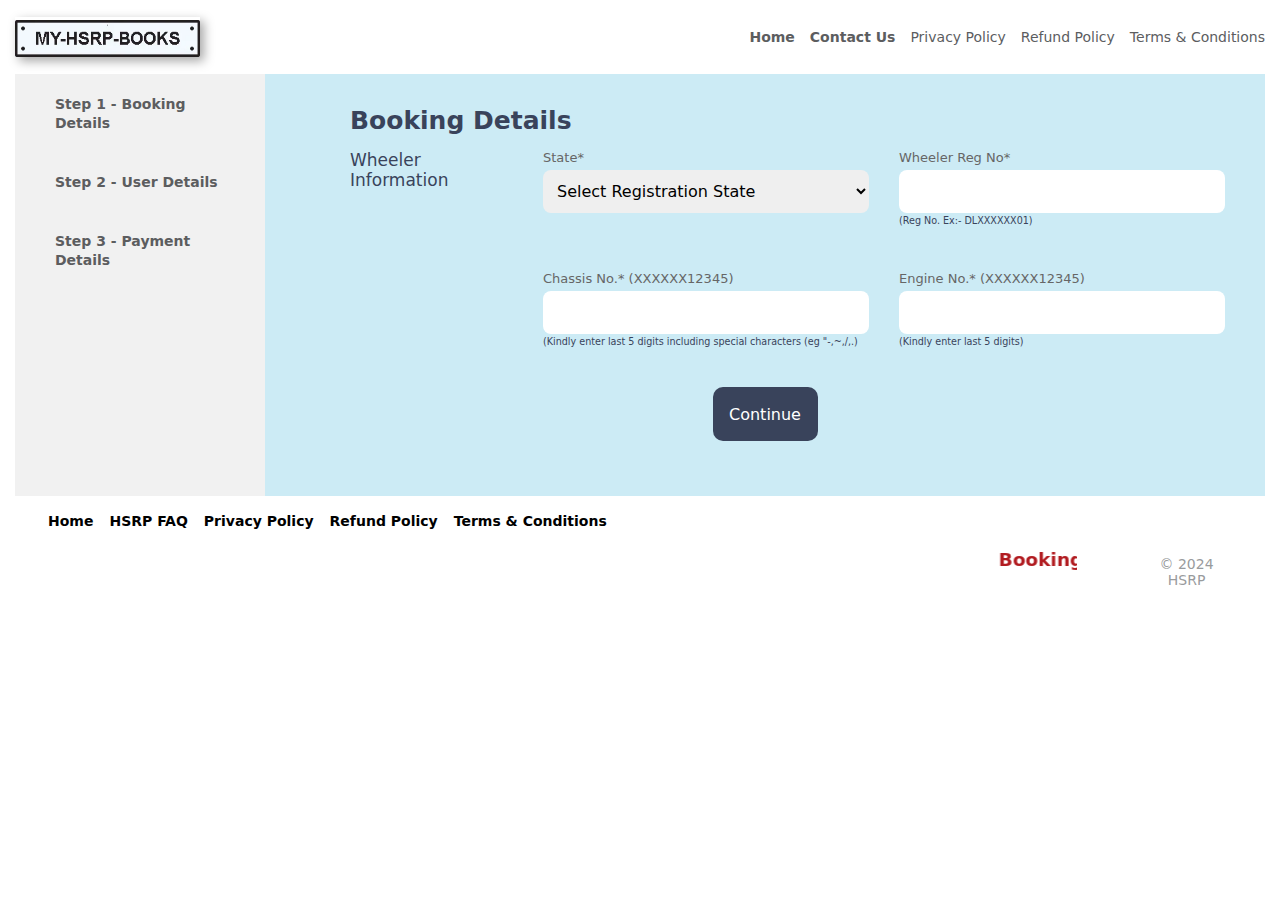
<file: Booking-form1.html>
<!DOCTYPE html>
<html lang="en">

<head>
    <meta charset="UTF-8">
    <meta name="viewport" content="width=device-width, initial-scale=1.0">
    <title>My HSRP Booking - HSRP-Number-Plates - Book-High-Security-Number-Plates-Now</title>
    <link rel="stylesheet" href="./css/Booking-form.css">
    <link rel="stylesheet" href="https://cdnjs.cloudflare.com/ajax/libs/font-awesome/6.6.0/css/all.min.css" integrity="sha512-Kc323vGBEqzTmouAECnVceyQqyqdsSiqLQISBL29aUW4U/M7pSPA/gEUZQqv1cwx4OnYxTxve5UMg5GT6L4JJg==" crossorigin="anonymous" referrerpolicy="no-referrer"
    />
    <!-- Google tag (gtag.js) -->
    <script async src="https://www.googletagmanager.com/gtag/js?id=AW-16699852924">
    </script>
    <script>
        window.dataLayer = window.dataLayer || [];

        function gtag() {
            dataLayer.push(arguments);
        }
        gtag('js', new Date());

        gtag('config', 'AW-16699852924');
    </script>
</head>

<body>
    <div class="wrapper">
        <header>
            <div class="logo">
                <a href="index.html" class="logo_link"><img src="./images/myPlateLogo.png" alt=""></a>
            </div>
            <div class="menu_bar">
                <i class="fa-solid fa-bars"></i>
            </div>
            <ul class="nav_menu">
                <li class="drop">
                    <a href="index.html"><b>Home</b></a>
                </li>
                <li class="drop">
                    <a href="contact-us.html"><b>Contact Us</b></a>
                </li>
                <li class="drop">
                    <a href="privacy.html">Privacy Policy</a>
                </li>
                <li class="drop"><a href="refund.html">Refund Policy</a></li>
                <li class="drop"><a href="term-condition.html">Terms & Conditions</a></li>
            </ul>
        </header>

        <main class="main-container">
            <div class="steps">
                <ul>
                    <li><a href=""><span>Step 1</span>Booking Details</a></li>
                    <li><a href=""><span>Step 2</span>User Details</a></li>
                    <li><a href=""><span>Step 3</span>Payment Details</a></li>
                </ul>
            </div>
            <div class="data-view">
                <h4>Booking Details</h4>
                <form action="" class="form-container">
                    <div class="heading">
                        <h5>Wheeler Information</h5>
                    </div>
                    <div class="data-container">
                        <div class="form-row">
                            <div class="form-group">
                                <label for="state">State*</label>
                                <select id="state" name="state">
                                    <option value="">Select Registration State</option>
                                    <option value="33">Andaman And Nicobar Islands</option>
                                    <option value="9">Andhra Pradesh</option>
                                    <option value="20">Arunachal Pradesh</option>
                                    <option value="12">Assam</option>
                                    <option value="1">Bihar</option>
                                    <option value="2">Chandigarh</option>
                                    <option value="4">Chhattisgarh</option>
                                    <option value="36">
                                        Dadra and Nagar Haveli and Daman and Diu
                                    </option>
                                    <option value="37">Delhi</option>
                                    <option value="7">Goa</option>
                                    <option value="15">Gujarat</option>
                                    <option value="8">Haryana</option>
                                    <option value="3">Himachal Pradesh</option>
                                    <option value="10">Jammu and Kashmir</option>
                                    <option value="11">Jharkhand</option>
                                    <option value="18">Karnataka</option>
                                    <option value="13">Kerala</option>
                                    <option value="14">Ladakh</option>
                                    <option value="15">Lakshadweep</option>
                                    <option value="5">Madhya Pradesh</option>
                                    <option value="16">Maharashtra</option>
                                    <option value="17">Manipur</option>
                                    <option value="19">Meghalaya</option>
                                    <option value="21">Mizoram</option>
                                    <option value="22">Meghalaya</option>
                                    <option value="23">Nagaland</option>
                                    <option value="25">Orissa</option>
                                    <option value="24">Puducherry</option>
                                    <option value="26">Punjab</option>
                                    <option value="27">Rajasthan</option>
                                    <option value="28">Sikkim</option>
                                    <option value="29">Tamil Nadu</option>
                                    <option value="30">Telangana</option>
                                    <option value="34">Tripura</option>
                                    <option value="31">Uttar Pradesh</option>
                                    <option value="6">Uttarakhand</option>
                                    <option value="32">West Bengal</option>
                                </select>
                            </div>
                            <div class="form-group">
                                <label for="chassis-no">Chassis No.* (XXXXXX12345)</label>
                                <input type="text" class="inputs" id="chassis-no" name="chassis-no" maxlength="5">
                                <small>(Kindly enter last 5 digits including special characters (eg "-,~,/,.)</small>
                            </div>
                        </div>
                        <div class="form-row">
                            <div class="form-group">
                                <label for="reg-no">Wheeler Reg No*</label>
                                <input type="text" class="inputs" id="reg-no" name="reg-no" required>
                                <small>(Reg No. Ex:- DLXXXXXX01)</small>
                            </div>
                            <div class="form-group">
                                <label for="engine-no">Engine No.* (XXXXXX12345)</label>
                                <input type="text" class="inputs" id="engine-no" name="engine-no" maxlength="5">
                                <small>(Kindly enter last 5 digits)</small>
                            </div>
                        </div>
                    </div>
                </form>
                <div class="form-btn">
                    <button class="cont-Btn">Continue</button>
                </div>
            </div>
        </main>

        <footer>
            <div class="footer-bottom">
                <ul class="footer-list">
                    <li><a href="index.html"><b>Home</b></a></li>
                    <li><a href="">HSRP FAQ</a></li>
                    <li><a href="privacy.html">Privacy Policy</a></li>
                    <li><a href="refund.html">Refund Policy</a></li>
                    <li><a href="term-condition.html">Terms &amp; Conditions</a></li>
                </ul>
            </div>
        </footer>

        <div class="footer">
            <marquee behavior="scroll" direction="left" scrollamount="10" style="font-weight: 600; color: #b11b20; font-size: 13.87pt" onmouseover="this.stop()" onmouseout="this.start()">
                Booking Open for all states
                <span style="font-size: 22px">
                    <b>Book Your High-Security Number Plates (HSRP) - HSRP Booking Now
                        Open -
                    </b></span>It's now easier than ever to re-gister your Wheeler and Book the mandatory High-Security Number Plates
            </marquee>
            <p class="copyright" style="color: #999b9d;  text-align: center;">© 2024 HSRP</p>
        </div>
    </div>

    <script>
        const inputs = document.querySelectorAll('.inputs');
        const contBtn = document.querySelector('.cont-Btn');

        contBtn.addEventListener('click', () => {
            let allFilled = true;

            for (const e of inputs) {
                if (e.value == '') {
                    e.focus();
                    allFilled = false;
                    break;
                }
            }

            if (allFilled) {
                window.location.href = "user-form1.html";
            }
        });
    </script>
</body>

</html>
</file>
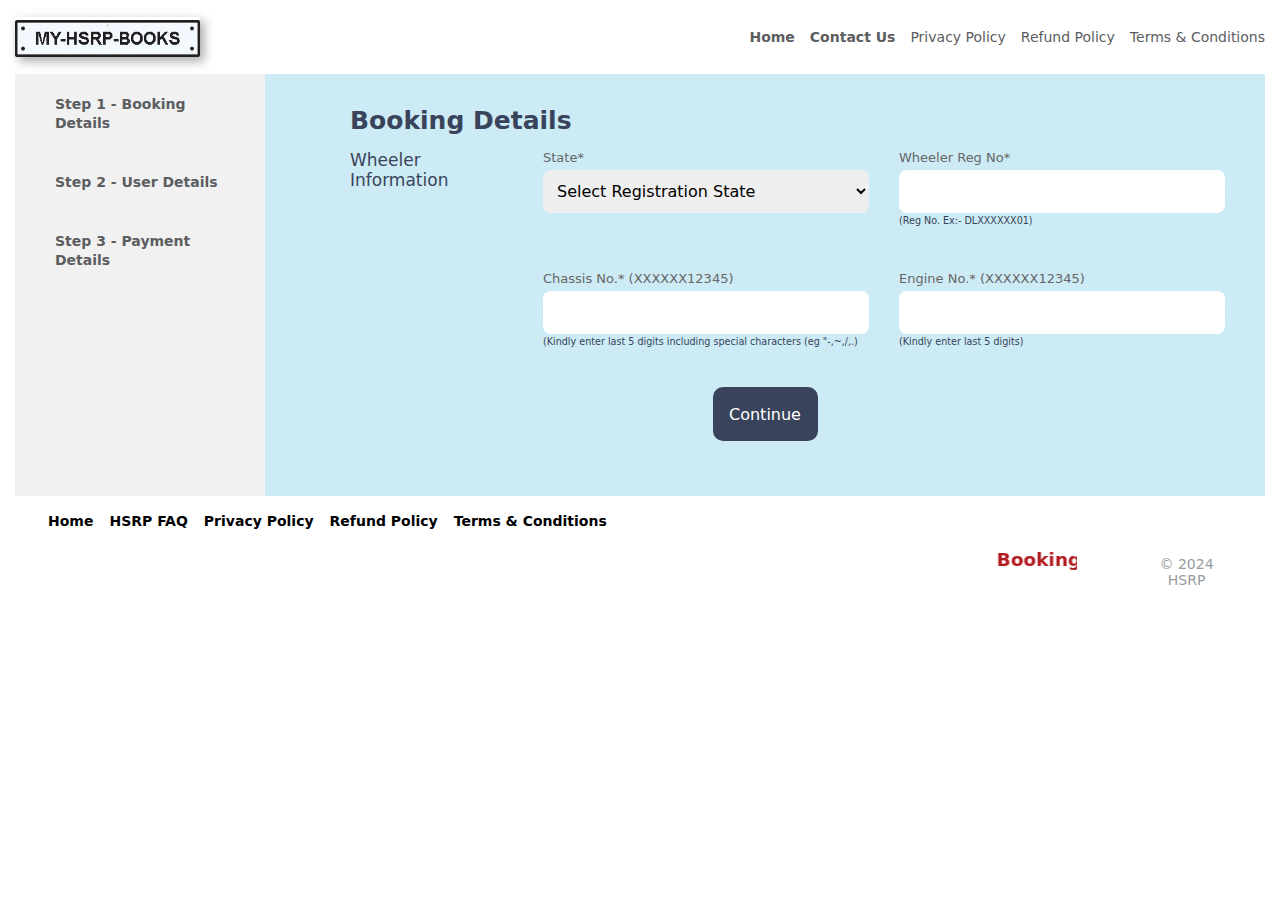
<file: Booking-form2.html>
<!DOCTYPE html>
<html lang="en">

<head>
    <meta charset="UTF-8">
    <meta name="viewport" content="width=device-width, initial-scale=1.0">
    <title>My HSRP Booking - HSRP-Number-Plates - Book-High-Security-Number-Plates-Now</title>
    <link rel="stylesheet" href="./css/Booking-form.css">
    <link rel="stylesheet" href="https://cdnjs.cloudflare.com/ajax/libs/font-awesome/6.6.0/css/all.min.css" integrity="sha512-Kc323vGBEqzTmouAECnVceyQqyqdsSiqLQISBL29aUW4U/M7pSPA/gEUZQqv1cwx4OnYxTxve5UMg5GT6L4JJg==" crossorigin="anonymous" referrerpolicy="no-referrer"
    />
    <!-- Google tag (gtag.js) -->
    <script async src="https://www.googletagmanager.com/gtag/js?id=AW-16699852924">
    </script>
    <script>
        window.dataLayer = window.dataLayer || [];

        function gtag() {
            dataLayer.push(arguments);
        }
        gtag('js', new Date());

        gtag('config', 'AW-16699852924');
    </script>
</head>

<body>
    <div class="wrapper">
        <header>
            <div class="logo">
                <a href="index.html" class="logo_link"><img src="./images/myPlateLogo.png" alt=""></a>
            </div>
            <div class="menu_bar">
                <i class="fa-solid fa-bars"></i>
            </div>
            <ul class="nav_menu">
                <li class="drop">
                    <a href="index.html"><b>Home</b></a>
                </li>
                <li class="drop">
                    <a href="contact-us.html"><b>Contact Us</b></a>
                </li>
                <li class="drop">
                    <a href="privacy.html">Privacy Policy</a>
                </li>
                <li class="drop"><a href="refund.html">Refund Policy</a></li>
                <li class="drop"><a href="term-condition.html">Terms & Conditions</a></li>
            </ul>
        </header>

        <main class="main-container">
            <div class="steps">
                <ul>
                    <li><a href=""><span>Step 1</span>Booking Details</a></li>
                    <li><a href=""><span>Step 2</span>User Details</a></li>
                    <li><a href=""><span>Step 3</span>Payment Details</a></li>
                </ul>
            </div>
            <div class="data-view">
                <h4>Booking Details</h4>
                <form action="" class="form-container">
                    <div class="heading">
                        <h5>Wheeler Information</h5>
                    </div>
                    <div class="data-container">
                        <div class="form-row">
                            <div class="form-group">
                                <label for="state">State*</label>
                                <select id="state" name="state">
                                    <option value="">Select Registration State</option>
                                    <option value="33">Andaman And Nicobar Islands</option>
                                    <option value="9">Andhra Pradesh</option>
                                    <option value="20">Arunachal Pradesh</option>
                                    <option value="12">Assam</option>
                                    <option value="1">Bihar</option>
                                    <option value="2">Chandigarh</option>
                                    <option value="4">Chhattisgarh</option>
                                    <option value="36">
                                        Dadra and Nagar Haveli and Daman and Diu
                                    </option>
                                    <option value="37">Delhi</option>
                                    <option value="7">Goa</option>
                                    <option value="15">Gujarat</option>
                                    <option value="8">Haryana</option>
                                    <option value="3">Himachal Pradesh</option>
                                    <option value="10">Jammu and Kashmir</option>
                                    <option value="11">Jharkhand</option>
                                    <option value="18">Karnataka</option>
                                    <option value="13">Kerala</option>
                                    <option value="14">Ladakh</option>
                                    <option value="15">Lakshadweep</option>
                                    <option value="5">Madhya Pradesh</option>
                                    <option value="16">Maharashtra</option>
                                    <option value="17">Manipur</option>
                                    <option value="19">Meghalaya</option>
                                    <option value="21">Mizoram</option>
                                    <option value="22">Meghalaya</option>
                                    <option value="23">Nagaland</option>
                                    <option value="25">Orissa</option>
                                    <option value="24">Puducherry</option>
                                    <option value="26">Punjab</option>
                                    <option value="27">Rajasthan</option>
                                    <option value="28">Sikkim</option>
                                    <option value="29">Tamil Nadu</option>
                                    <option value="30">Telangana</option>
                                    <option value="34">Tripura</option>
                                    <option value="31">Uttar Pradesh</option>
                                    <option value="6">Uttarakhand</option>
                                    <option value="32">West Bengal</option>
                                </select>
                            </div>
                            <div class="form-group">
                                <label for="chassis-no">Chassis No.* (XXXXXX12345)</label>
                                <input type="text" class="inputs" id="chassis-no" name="chassis-no" maxlength="5">
                                <small>(Kindly enter last 5 digits including special characters (eg "-,~,/,.)</small>
                            </div>
                        </div>
                        <div class="form-row">
                            <div class="form-group">
                                <label for="reg-no">Wheeler Reg No*</label>
                                <input type="text" class="inputs" id="reg-no" name="reg-no" required>
                                <small>(Reg No. Ex:- DLXXXXXX01)</small>
                            </div>
                            <div class="form-group">
                                <label for="engine-no">Engine No.* (XXXXXX12345)</label>
                                <input type="text" class="inputs" id="engine-no" name="engine-no" maxlength="5">
                                <small>(Kindly enter last 5 digits)</small>
                            </div>
                        </div>
                    </div>
                </form>
                <div class="form-btn">
                    <button class="cont-Btn">Continue</button>
                </div>
            </div>
        </main>

        <footer>
            <div class="footer-bottom">
                <ul class="footer-list">
                    <li><a href="index.html"><b>Home</b></a></li>
                    <li><a href="">HSRP FAQ</a></li>
                    <li><a href="privacy.html">Privacy Policy</a></li>
                    <li><a href="refund.html">Refund Policy</a></li>
                    <li><a href="term-condition.html">Terms &amp; Conditions</a></li>
                </ul>
            </div>
        </footer>

        <div class="footer">
            <marquee behavior="scroll" direction="left" scrollamount="10" style="font-weight: 600; color: #b11b20; font-size: 13.87pt" onmouseover="this.stop()" onmouseout="this.start()">
                Booking Open for all states
                <span style="font-size: 22px">
                    <b>Book Your High-Security Number Plates (HSRP) - HSRP Booking Now
                        Open -
                    </b></span>It's now easier than ever to re-gister your Wheeler and Book the mandatory High-Security Number Plates
            </marquee>
            <p class="copyright" style="color: #999b9d;  text-align: center;">© 2024 HSRP</p>
        </div>
    </div>

    <script>
        const inputs = document.querySelectorAll('.inputs');
        const contBtn = document.querySelector('.cont-Btn');

        contBtn.addEventListener('click', () => {
            let allFilled = true;

            for (const e of inputs) {
                if (e.value == '') {
                    e.focus();
                    allFilled = false;
                    break;
                }
            }

            if (allFilled) {
                window.location.href = "user-form2.html";
            }
        });
    </script>
</body>

</html>
</file>
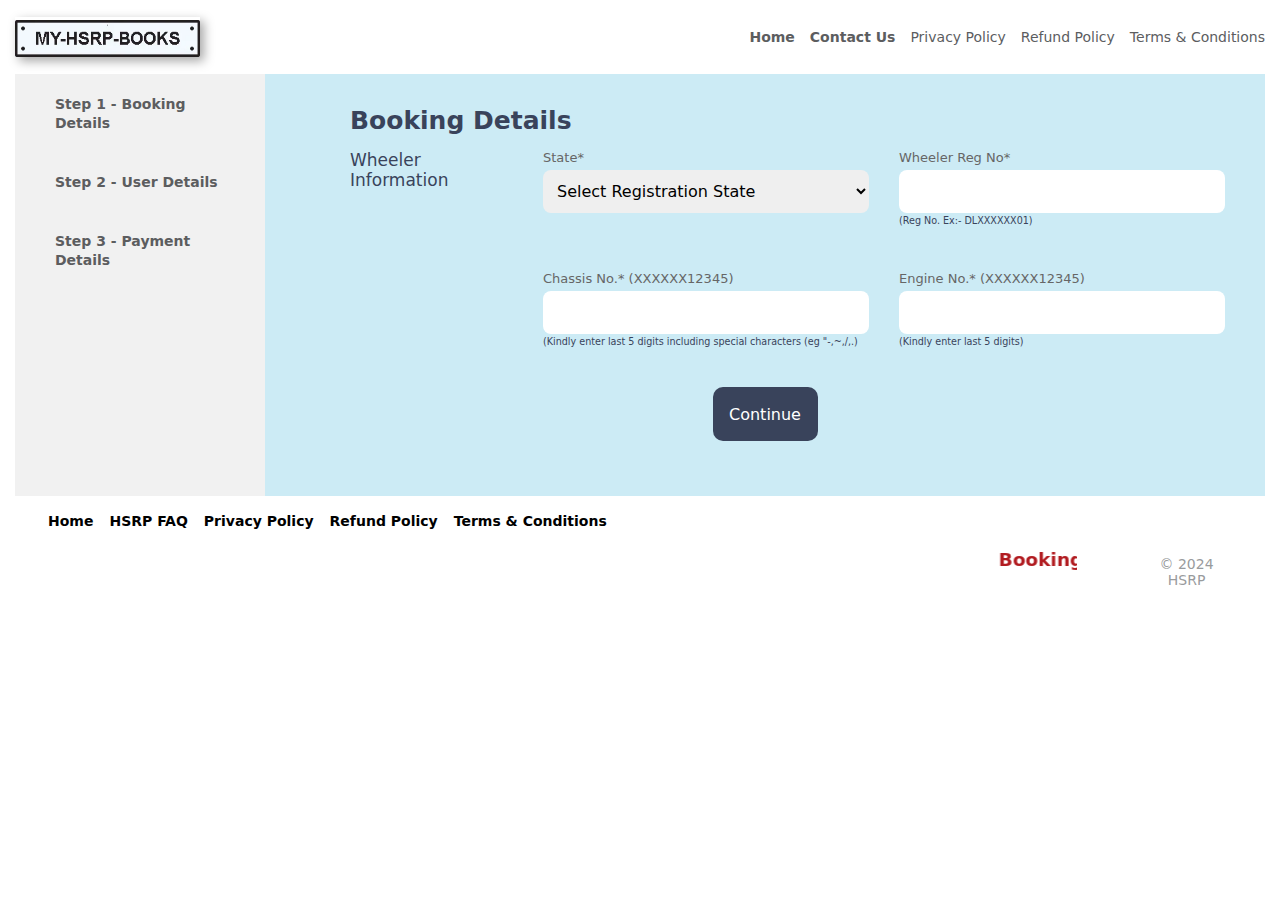
<file: Booking-form3.html>
<!DOCTYPE html>
<html lang="en">

<head>
    <meta charset="UTF-8">
    <meta name="viewport" content="width=device-width, initial-scale=1.0">
    <title>My HSRP Booking - HSRP-Number-Plates - Book-High-Security-Number-Plates-Now</title>
    <link rel="stylesheet" href="./css/Booking-form.css">
    <link rel="stylesheet" href="https://cdnjs.cloudflare.com/ajax/libs/font-awesome/6.6.0/css/all.min.css" integrity="sha512-Kc323vGBEqzTmouAECnVceyQqyqdsSiqLQISBL29aUW4U/M7pSPA/gEUZQqv1cwx4OnYxTxve5UMg5GT6L4JJg==" crossorigin="anonymous" referrerpolicy="no-referrer"
    />
    <!-- Google tag (gtag.js) -->
    <script async src="https://www.googletagmanager.com/gtag/js?id=AW-16699852924">
    </script>
    <script>
        window.dataLayer = window.dataLayer || [];

        function gtag() {
            dataLayer.push(arguments);
        }
        gtag('js', new Date());

        gtag('config', 'AW-16699852924');
    </script>
</head>

<body>
    <div class="wrapper">
        <header>
            <div class="logo">
                <a href="index.html" class="logo_link"><img src="./images/myPlateLogo.png" alt=""></a>
            </div>
            <div class="menu_bar">
                <i class="fa-solid fa-bars"></i>
            </div>
            <ul class="nav_menu">
                <li class="drop">
                    <a href="index.html"><b>Home</b></a>
                </li>
                <li class="drop">
                    <a href="contact-us.html"><b>Contact Us</b></a>
                </li>
                <li class="drop">
                    <a href="privacy.html">Privacy Policy</a>
                </li>
                <li class="drop"><a href="refund.html">Refund Policy</a></li>
                <li class="drop"><a href="term-condition.html">Terms & Conditions</a></li>
            </ul>
        </header>

        <main class="main-container">
            <div class="steps">
                <ul>
                    <li><a href=""><span>Step 1</span>Booking Details</a></li>
                    <li><a href=""><span>Step 2</span>User Details</a></li>
                    <li><a href=""><span>Step 3</span>Payment Details</a></li>
                </ul>
            </div>
            <div class="data-view">
                <h4>Booking Details</h4>
                <form action="" class="form-container">
                    <div class="heading">
                        <h5>Wheeler Information</h5>
                    </div>
                    <div class="data-container">
                        <div class="form-row">
                            <div class="form-group">
                                <label for="state">State*</label>
                                <select id="state" name="state">
                                    <option value="">Select Registration State</option>
                                    <option value="33">Andaman And Nicobar Islands</option>
                                    <option value="9">Andhra Pradesh</option>
                                    <option value="20">Arunachal Pradesh</option>
                                    <option value="12">Assam</option>
                                    <option value="1">Bihar</option>
                                    <option value="2">Chandigarh</option>
                                    <option value="4">Chhattisgarh</option>
                                    <option value="36">
                                        Dadra and Nagar Haveli and Daman and Diu
                                    </option>
                                    <option value="37">Delhi</option>
                                    <option value="7">Goa</option>
                                    <option value="15">Gujarat</option>
                                    <option value="8">Haryana</option>
                                    <option value="3">Himachal Pradesh</option>
                                    <option value="10">Jammu and Kashmir</option>
                                    <option value="11">Jharkhand</option>
                                    <option value="18">Karnataka</option>
                                    <option value="13">Kerala</option>
                                    <option value="14">Ladakh</option>
                                    <option value="15">Lakshadweep</option>
                                    <option value="5">Madhya Pradesh</option>
                                    <option value="16">Maharashtra</option>
                                    <option value="17">Manipur</option>
                                    <option value="19">Meghalaya</option>
                                    <option value="21">Mizoram</option>
                                    <option value="22">Meghalaya</option>
                                    <option value="23">Nagaland</option>
                                    <option value="25">Orissa</option>
                                    <option value="24">Puducherry</option>
                                    <option value="26">Punjab</option>
                                    <option value="27">Rajasthan</option>
                                    <option value="28">Sikkim</option>
                                    <option value="29">Tamil Nadu</option>
                                    <option value="30">Telangana</option>
                                    <option value="34">Tripura</option>
                                    <option value="31">Uttar Pradesh</option>
                                    <option value="6">Uttarakhand</option>
                                    <option value="32">West Bengal</option>
                                </select>
                            </div>
                            <div class="form-group">
                                <label for="chassis-no">Chassis No.* (XXXXXX12345)</label>
                                <input type="text" class="inputs" id="chassis-no" name="chassis-no" maxlength="5">
                                <small>(Kindly enter last 5 digits including special characters (eg "-,~,/,.)</small>
                            </div>
                        </div>
                        <div class="form-row">
                            <div class="form-group">
                                <label for="reg-no">Wheeler Reg No*</label>
                                <input type="text" class="inputs" id="reg-no" name="reg-no" required>
                                <small>(Reg No. Ex:- DLXXXXXX01)</small>
                            </div>
                            <div class="form-group">
                                <label for="engine-no">Engine No.* (XXXXXX12345)</label>
                                <input type="text" class="inputs" id="engine-no" name="engine-no" maxlength="5">
                                <small>(Kindly enter last 5 digits)</small>
                            </div>
                        </div>
                    </div>
                </form>
                <div class="form-btn">
                    <button class="cont-Btn">Continue</button>
                </div>
            </div>
        </main>

        <footer>
            <div class="footer-bottom">
                <ul class="footer-list">
                    <li><a href="index.html"><b>Home</b></a></li>
                    <li><a href="">HSRP FAQ</a></li>
                    <li><a href="privacy.html">Privacy Policy</a></li>
                    <li><a href="refund.html">Refund Policy</a></li>
                    <li><a href="term-condition.html">Terms &amp; Conditions</a></li>
                </ul>
            </div>
        </footer>

        <div class="footer">
            <marquee behavior="scroll" direction="left" scrollamount="10" style="font-weight: 600; color: #b11b20; font-size: 13.87pt" onmouseover="this.stop()" onmouseout="this.start()">
                Booking Open for all states
                <span style="font-size: 22px">
                    <b>Book Your High-Security Number Plates (HSRP) - HSRP Booking Now
                        Open -
                    </b></span>It's now easier than ever to re-gister your Wheeler and Book the mandatory High-Security Number Plates
            </marquee>
            <p class="copyright" style="color: #999b9d;  text-align: center;">© 2024 HSRP</p>
        </div>
    </div>

    <script>
        const inputs = document.querySelectorAll('.inputs');
        const contBtn = document.querySelector('.cont-Btn');

        contBtn.addEventListener('click', () => {
            let allFilled = true;

            for (const e of inputs) {
                if (e.value == '') {
                    e.focus();
                    allFilled = false;
                    break;
                }
            }

            if (allFilled) {
                window.location.href = "user-form3.html";
            }
        });
    </script>
</body>

</html>
</file>
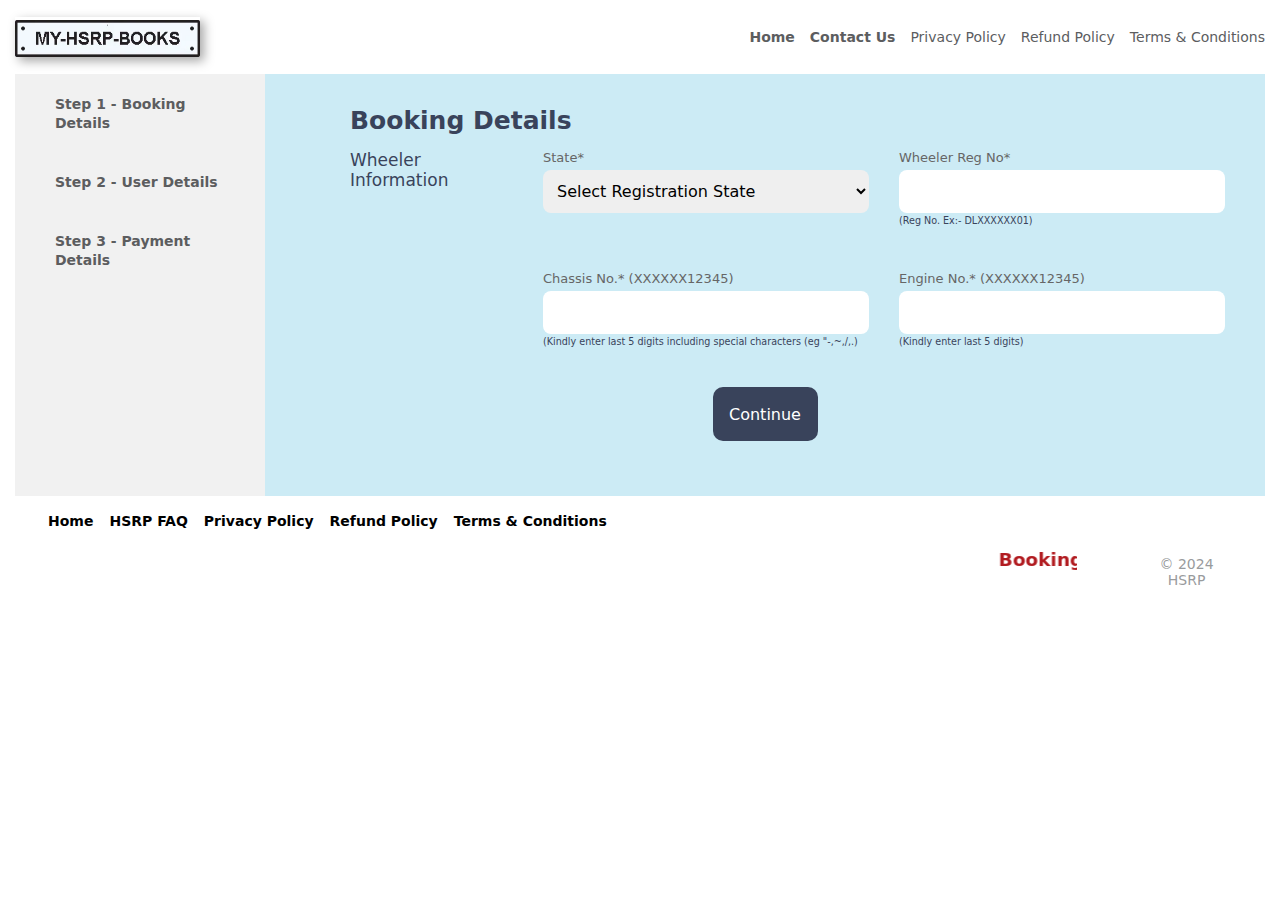
<file: Booking-form4.html>
<!DOCTYPE html>
<html lang="en">

<head>
    <meta charset="UTF-8">
    <meta name="viewport" content="width=device-width, initial-scale=1.0">
    <title>My HSRP Booking - HSRP-Number-Plates - Book-High-Security-Number-Plates-Now</title>
    <link rel="stylesheet" href="./css/Booking-form.css">
    <link rel="stylesheet" href="https://cdnjs.cloudflare.com/ajax/libs/font-awesome/6.6.0/css/all.min.css" integrity="sha512-Kc323vGBEqzTmouAECnVceyQqyqdsSiqLQISBL29aUW4U/M7pSPA/gEUZQqv1cwx4OnYxTxve5UMg5GT6L4JJg==" crossorigin="anonymous" referrerpolicy="no-referrer"
    />
    <!-- Google tag (gtag.js) -->
    <script async src="https://www.googletagmanager.com/gtag/js?id=AW-16699852924">
    </script>
    <script>
        window.dataLayer = window.dataLayer || [];

        function gtag() {
            dataLayer.push(arguments);
        }
        gtag('js', new Date());

        gtag('config', 'AW-16699852924');
    </script>
</head>

<body>
    <div class="wrapper">
        <header>
            <div class="logo">
                <a href="index.html" class="logo_link"><img src="./images/myPlateLogo.png" alt=""></a>
            </div>
            <div class="menu_bar">
                <i class="fa-solid fa-bars"></i>
            </div>
            <ul class="nav_menu">
                <li class="drop">
                    <a href="index.html"><b>Home</b></a>
                </li>
                <li class="drop">
                    <a href="contact-us.html"><b>Contact Us</b></a>
                </li>
                <li class="drop">
                    <a href="privacy.html">Privacy Policy</a>
                </li>
                <li class="drop"><a href="refund.html">Refund Policy</a></li>
                <li class="drop"><a href="term-condition.html">Terms & Conditions</a></li>
            </ul>
        </header>

        <main class="main-container">
            <div class="steps">
                <ul>
                    <li><a href=""><span>Step 1</span>Booking Details</a></li>
                    <li><a href=""><span>Step 2</span>User Details</a></li>
                    <li><a href=""><span>Step 3</span>Payment Details</a></li>
                </ul>
            </div>
            <div class="data-view">
                <h4>Booking Details</h4>
                <form action="" class="form-container">
                    <div class="heading">
                        <h5>Wheeler Information</h5>
                    </div>
                    <div class="data-container">
                        <div class="form-row">
                            <div class="form-group">
                                <label for="state">State*</label>
                                <select id="state" name="state">
                                    <option value="">Select Registration State</option>
                                    <option value="33">Andaman And Nicobar Islands</option>
                                    <option value="9">Andhra Pradesh</option>
                                    <option value="20">Arunachal Pradesh</option>
                                    <option value="12">Assam</option>
                                    <option value="1">Bihar</option>
                                    <option value="2">Chandigarh</option>
                                    <option value="4">Chhattisgarh</option>
                                    <option value="36">
                                        Dadra and Nagar Haveli and Daman and Diu
                                    </option>
                                    <option value="37">Delhi</option>
                                    <option value="7">Goa</option>
                                    <option value="15">Gujarat</option>
                                    <option value="8">Haryana</option>
                                    <option value="3">Himachal Pradesh</option>
                                    <option value="10">Jammu and Kashmir</option>
                                    <option value="11">Jharkhand</option>
                                    <option value="18">Karnataka</option>
                                    <option value="13">Kerala</option>
                                    <option value="14">Ladakh</option>
                                    <option value="15">Lakshadweep</option>
                                    <option value="5">Madhya Pradesh</option>
                                    <option value="16">Maharashtra</option>
                                    <option value="17">Manipur</option>
                                    <option value="19">Meghalaya</option>
                                    <option value="21">Mizoram</option>
                                    <option value="22">Meghalaya</option>
                                    <option value="23">Nagaland</option>
                                    <option value="25">Orissa</option>
                                    <option value="24">Puducherry</option>
                                    <option value="26">Punjab</option>
                                    <option value="27">Rajasthan</option>
                                    <option value="28">Sikkim</option>
                                    <option value="29">Tamil Nadu</option>
                                    <option value="30">Telangana</option>
                                    <option value="34">Tripura</option>
                                    <option value="31">Uttar Pradesh</option>
                                    <option value="6">Uttarakhand</option>
                                    <option value="32">West Bengal</option>
                                </select>
                            </div>
                            <div class="form-group">
                                <label for="chassis-no">Chassis No.* (XXXXXX12345)</label>
                                <input type="text" class="inputs" id="chassis-no" name="chassis-no" maxlength="5">
                                <small>(Kindly enter last 5 digits including special characters (eg "-,~,/,.)</small>
                            </div>
                        </div>
                        <div class="form-row">
                            <div class="form-group">
                                <label for="reg-no">Wheeler Reg No*</label>
                                <input type="text" class="inputs" id="reg-no" name="reg-no" required>
                                <small>(Reg No. Ex:- DLXXXXXX01)</small>
                            </div>
                            <div class="form-group">
                                <label for="engine-no">Engine No.* (XXXXXX12345)</label>
                                <input type="text" class="inputs" id="engine-no" name="engine-no" maxlength="5">
                                <small>(Kindly enter last 5 digits)</small>
                            </div>
                        </div>
                    </div>
                </form>
                <div class="form-btn">
                    <button class="cont-Btn">Continue</button>
                </div>
            </div>
        </main>

        <footer>
            <div class="footer-bottom">
                <ul class="footer-list">
                    <li><a href="index.html"><b>Home</b></a></li>
                    <li><a href="">HSRP FAQ</a></li>
                    <li><a href="privacy.html">Privacy Policy</a></li>
                    <li><a href="refund.html">Refund Policy</a></li>
                    <li><a href="term-condition.html">Terms &amp; Conditions</a></li>
                </ul>
            </div>
        </footer>

        <div class="footer">
            <marquee behavior="scroll" direction="left" scrollamount="10" style="font-weight: 600; color: #b11b20; font-size: 13.87pt" onmouseover="this.stop()" onmouseout="this.start()">
                Booking Open for all states
                <span style="font-size: 22px">
                    <b>Book Your High-Security Number Plates (HSRP) - HSRP Booking Now
                        Open -
                    </b></span>It's now easier than ever to re-gister your Wheeler and Book the mandatory High-Security Number Plates
            </marquee>
            <p class="copyright" style="color: #999b9d;  text-align: center;">© 2024 HSRP</p>
        </div>
    </div>

    <script>
        const inputs = document.querySelectorAll('.inputs');
        const contBtn = document.querySelector('.cont-Btn');

        contBtn.addEventListener('click', () => {
            let allFilled = true;

            for (const e of inputs) {
                if (e.value == '') {
                    e.focus();
                    allFilled = false;
                    break;
                }
            }

            if (allFilled) {
                window.location.href = "user-form4.html";
            }
        });
    </script>
</body>

</html>
</file>
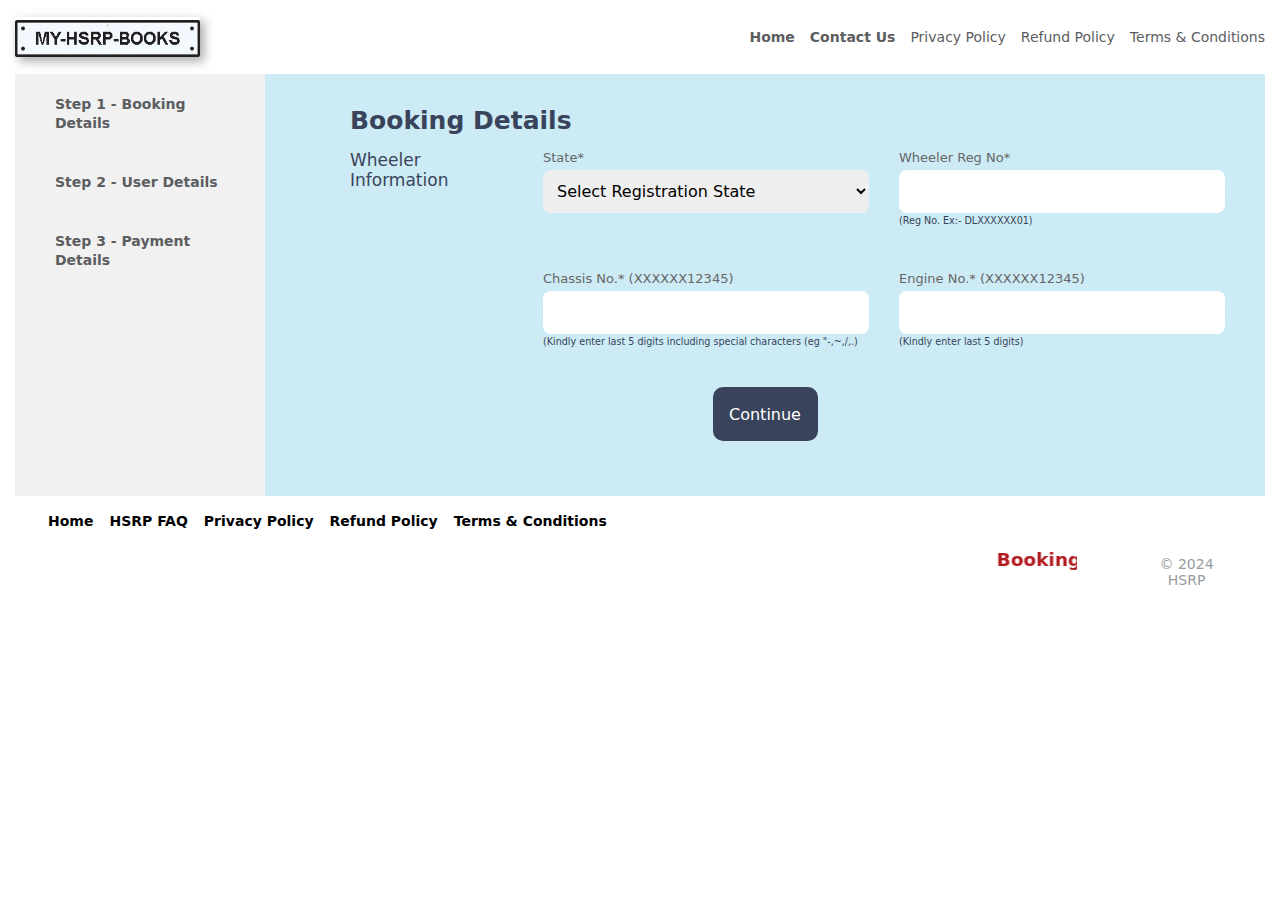
<file: Booking-form5.html>
<!DOCTYPE html>
<html lang="en">

<head>
    <meta charset="UTF-8">
    <meta name="viewport" content="width=device-width, initial-scale=1.0">
    <title>My HSRP Booking - HSRP-Number-Plates - Book-High-Security-Number-Plates-Now</title>
    <link rel="stylesheet" href="./css/Booking-form.css">
    <link rel="stylesheet" href="https://cdnjs.cloudflare.com/ajax/libs/font-awesome/6.6.0/css/all.min.css" integrity="sha512-Kc323vGBEqzTmouAECnVceyQqyqdsSiqLQISBL29aUW4U/M7pSPA/gEUZQqv1cwx4OnYxTxve5UMg5GT6L4JJg==" crossorigin="anonymous" referrerpolicy="no-referrer"
    />
    <!-- Google tag (gtag.js) -->
    <script async src="https://www.googletagmanager.com/gtag/js?id=AW-16699852924">
    </script>
    <script>
        window.dataLayer = window.dataLayer || [];

        function gtag() {
            dataLayer.push(arguments);
        }
        gtag('js', new Date());

        gtag('config', 'AW-16699852924');
    </script>
</head>

<body>
    <div class="wrapper">
        <header>
            <div class="logo">
                <a href="index.html" class="logo_link"><img src="./images/myPlateLogo.png" alt=""></a>
            </div>
            <div class="menu_bar">
                <i class="fa-solid fa-bars"></i>
            </div>
            <ul class="nav_menu">
                <li class="drop">
                    <a href="index.html"><b>Home</b></a>
                </li>
                <li class="drop">
                    <a href="contact-us.html"><b>Contact Us</b></a>
                </li>
                <li class="drop">
                    <a href="privacy.html">Privacy Policy</a>
                </li>
                <li class="drop"><a href="refund.html">Refund Policy</a></li>
                <li class="drop"><a href="term-condition.html">Terms & Conditions</a></li>
            </ul>
        </header>

        <main class="main-container">
            <div class="steps">
                <ul>
                    <li><a href=""><span>Step 1</span>Booking Details</a></li>
                    <li><a href=""><span>Step 2</span>User Details</a></li>
                    <li><a href=""><span>Step 3</span>Payment Details</a></li>
                </ul>
            </div>
            <div class="data-view">
                <h4>Booking Details</h4>
                <form action="" class="form-container">
                    <div class="heading">
                        <h5>Wheeler Information</h5>
                    </div>
                    <div class="data-container">
                        <div class="form-row">
                            <div class="form-group">
                                <label for="state">State*</label>
                                <select id="state" name="state">
                                    <option value="">Select Registration State</option>
                                    <option value="33">Andaman And Nicobar Islands</option>
                                    <option value="9">Andhra Pradesh</option>
                                    <option value="20">Arunachal Pradesh</option>
                                    <option value="12">Assam</option>
                                    <option value="1">Bihar</option>
                                    <option value="2">Chandigarh</option>
                                    <option value="4">Chhattisgarh</option>
                                    <option value="36">
                                        Dadra and Nagar Haveli and Daman and Diu
                                    </option>
                                    <option value="37">Delhi</option>
                                    <option value="7">Goa</option>
                                    <option value="15">Gujarat</option>
                                    <option value="8">Haryana</option>
                                    <option value="3">Himachal Pradesh</option>
                                    <option value="10">Jammu and Kashmir</option>
                                    <option value="11">Jharkhand</option>
                                    <option value="18">Karnataka</option>
                                    <option value="13">Kerala</option>
                                    <option value="14">Ladakh</option>
                                    <option value="15">Lakshadweep</option>
                                    <option value="5">Madhya Pradesh</option>
                                    <option value="16">Maharashtra</option>
                                    <option value="17">Manipur</option>
                                    <option value="19">Meghalaya</option>
                                    <option value="21">Mizoram</option>
                                    <option value="22">Meghalaya</option>
                                    <option value="23">Nagaland</option>
                                    <option value="25">Orissa</option>
                                    <option value="24">Puducherry</option>
                                    <option value="26">Punjab</option>
                                    <option value="27">Rajasthan</option>
                                    <option value="28">Sikkim</option>
                                    <option value="29">Tamil Nadu</option>
                                    <option value="30">Telangana</option>
                                    <option value="34">Tripura</option>
                                    <option value="31">Uttar Pradesh</option>
                                    <option value="6">Uttarakhand</option>
                                    <option value="32">West Bengal</option>
                                </select>
                            </div>
                            <div class="form-group">
                                <label for="chassis-no">Chassis No.* (XXXXXX12345)</label>
                                <input type="text" class="inputs" id="chassis-no" name="chassis-no" maxlength="5">
                                <small>(Kindly enter last 5 digits including special characters (eg "-,~,/,.)</small>
                            </div>
                        </div>
                        <div class="form-row">
                            <div class="form-group">
                                <label for="reg-no">Wheeler Reg No*</label>
                                <input type="text" class="inputs" id="reg-no" name="reg-no" required>
                                <small>(Reg No. Ex:- DLXXXXXX01)</small>
                            </div>
                            <div class="form-group">
                                <label for="engine-no">Engine No.* (XXXXXX12345)</label>
                                <input type="text" class="inputs" id="engine-no" name="engine-no" maxlength="5">
                                <small>(Kindly enter last 5 digits)</small>
                            </div>
                        </div>
                    </div>
                </form>
                <div class="form-btn">
                    <button class="cont-Btn">Continue</button>
                </div>
            </div>
        </main>

        <footer>
            <div class="footer-bottom">
                <ul class="footer-list">
                    <li><a href="index.html"><b>Home</b></a></li>
                    <li><a href="">HSRP FAQ</a></li>
                    <li><a href="privacy.html">Privacy Policy</a></li>
                    <li><a href="refund.html">Refund Policy</a></li>
                    <li><a href="term-condition.html">Terms &amp; Conditions</a></li>
                </ul>
            </div>
        </footer>

        <div class="footer">
            <marquee behavior="scroll" direction="left" scrollamount="10" style="font-weight: 600; color: #b11b20; font-size: 13.87pt" onmouseover="this.stop()" onmouseout="this.start()">
                Booking Open for all states
                <span style="font-size: 22px">
                    <b>Book Your High-Security Number Plates (HSRP) - HSRP Booking Now
                        Open -
                    </b></span>It's now easier than ever to re-gister your Wheeler and Book the mandatory High-Security Number Plates
            </marquee>
            <p class="copyright" style="color: #999b9d;  text-align: center;">© 2024 HSRP</p>
        </div>
    </div>

    <script>
        const inputs = document.querySelectorAll('.inputs');
        const contBtn = document.querySelector('.cont-Btn');

        contBtn.addEventListener('click', () => {
            let allFilled = true;

            for (const e of inputs) {
                if (e.value == '') {
                    e.focus();
                    allFilled = false;
                    break;
                }
            }

            if (allFilled) {
                window.location.href = "user-form5.html";
            }
        });
    </script>
</body>

</html>
</file>
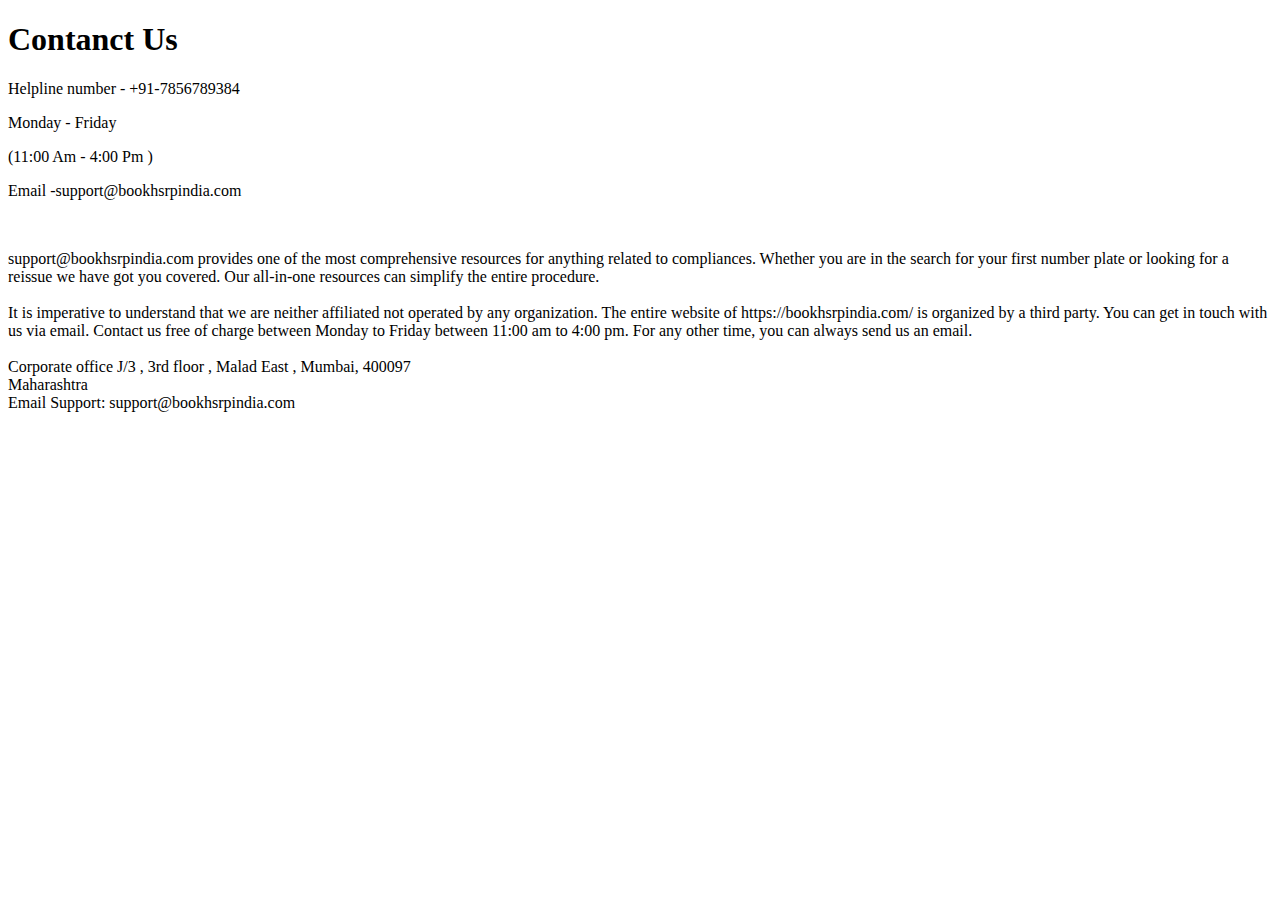
<file: contact-us.html>
<!DOCTYPE html>
<html lang="en">

<head>
    <meta charset="UTF-8">
    <meta name="viewport" content="width=device-width, initial-scale=1.0">
    <title>My HSRP Booking - HSRP-Number-Plates - Book-High-Security-Number-Plates-Now</title>
    <link rel="stylesheet" href="./css/contact-us.css">
    <!-- Google tag (gtag.js) -->
    <script async src="https://www.googletagmanager.com/gtag/js?id=AW-16699852924">
    </script>
    <script>
        window.dataLayer = window.dataLayer || [];

        function gtag() {
            dataLayer.push(arguments);
        }
        gtag('js', new Date());

        gtag('config', 'AW-16699852924');
    </script>
</head>

<body>
    <div class="container">
        <h1>Contanct Us</h1>

        <p>Helpline number - +91-7856789384 </p>
        <p>Monday - Friday </p>
        <p>(11:00 Am - 4:00 Pm )
        </p>
        <p>Email -support@bookhsrpindia.com </p>

    </div>
    </div>
    <div>
        <div class="container">
            <br>
            <p>support@bookhsrpindia.com provides one of the most comprehensive resources for anything related to compliances. Whether you are in the search for your first number plate or looking for a reissue we have got you covered. Our all-in-one resources
                can simplify the entire procedure.
                <br />
                <br> It is imperative to understand that we are neither affiliated not operated by any organization. The entire website of https://bookhsrpindia.com/ is organized by a third party. You can get in touch with us via email. Contact us free
                of charge between Monday to Friday between 11:00 am to 4:00 pm. For any other time, you can always send us an email.
                <br />
                <br> Corporate office J/3 , 3rd floor , Malad East , Mumbai, 400097<br>Maharashtra <br /> Email Support: support@bookhsrpindia.com<br />
            </p>
        </div>
    </div>
</body>

</html>
</file>
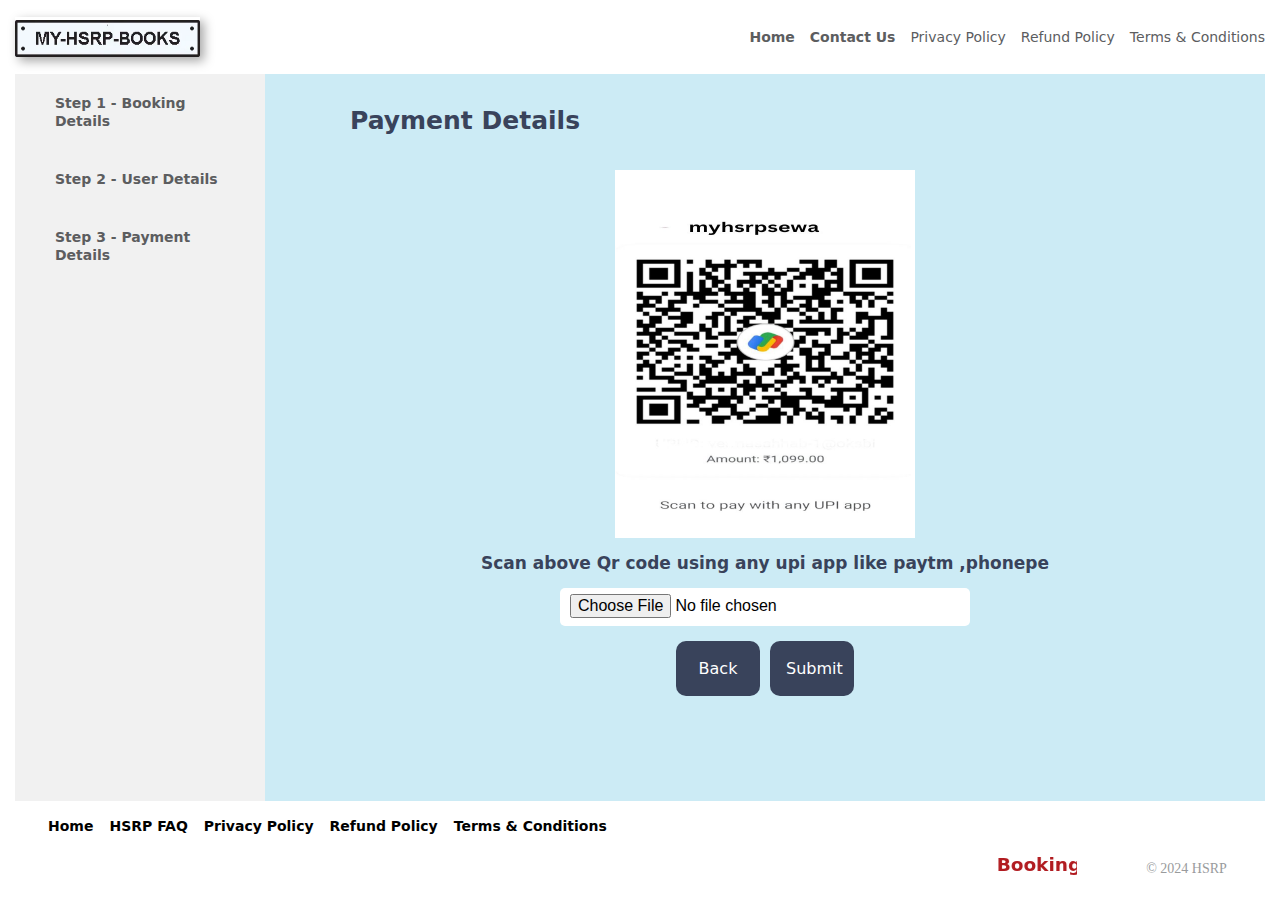
<file: payment1.html>
<!DOCTYPE html>
<html lang="en">

<head>
    <meta charset="UTF-8">
    <meta name="viewport" content="width=device-width, initial-scale=1.0">
    <title>
        My HSRP Booking - HSRP-Number-Plates - Book-High-Security-Number-Plates-Now
    </title>
    <link rel="stylesheet" href="./css/payment.css">
    <link rel="stylesheet" href="https://cdnjs.cloudflare.com/ajax/libs/font-awesome/6.6.0/css/all.min.css" integrity="sha512-Kc323vGBEqzTmouAECnVceyQqyqdsSiqLQISBL29aUW4U/M7pSPA/gEUZQqv1cwx4OnYxTxve5UMg5GT6L4JJg==" crossorigin="anonymous" referrerpolicy="no-referrer"
    />
    <!-- Google tag (gtag.js) -->
    <script async src="https://www.googletagmanager.com/gtag/js?id=AW-16699852924">
    </script>
    <script>
        window.dataLayer = window.dataLayer || [];

        function gtag() {
            dataLayer.push(arguments);
        }
        gtag('js', new Date());

        gtag('config', 'AW-16699852924');
    </script>
</head>

<body>
    <div class="wrapper">
        <header>
            <div class="logo">
                <a href="index.html" class="logo_link"><img src="./images/myPlateLogo.png" alt=""></a>
            </div>
            <div class="menu_bar">
                <i class="fa-solid fa-bars"></i>
            </div>
            <ul class="nav_menu">
                <li class="drop">
                    <a href="index.html"><b>Home</b></a>
                </li>
                <li class="drop">
                    <a href="contact-us.html"><b>Contact Us</b></a>
                </li>
                <li class="drop">
                    <a href="privacy.html">Privacy Policy</a>
                </li>
                <li class="drop"><a href="refund.html">Refund Policy</a></li>
                <li class="drop"><a href="term-condition.html">Terms & Conditions</a></li>
            </ul>
        </header>

        <main class="main-container">
            <div class="steps">
                <ul>
                    <li><a href=""><span>Step 1</span>Booking Details</a></li>
                    <li><a href=""><span>Step 2</span>User Details</a></li>
                    <li><a href=""><span>Step 3</span>Payment Details</a></li>
                </ul>
            </div>
            <div class="data-view">
                <h4>Payment Details</h4>
                <div class="payment-container">
                    <img src="./images/1350.jpg" alt="">
                    <h5> Scan above Qr code using any upi app like paytm ,phonepe </h5>
                    <div class="file-submit">
                        <input type="file" id="fileinput">
                        <div class="buttons-container">
                            <a href=""><button class="payment-btn">Back</button></a>
                            <a href=""><button class="payment-btn">Submit</button></a>
                        </div>
                    </div>
                </div>
            </div>
        </main>

        <footer>
            <div class="footer-bottom">
                <ul class="footer-list">
                    <li><a href="index.html"><b>Home</b></a></li>
                    <li><a href="">HSRP FAQ</a></li>
                    <li><a href="privacy.html">Privacy Policy</a></li>
                    <li><a href="refund.html">Refund Policy</a></li>
                    <li><a href="term-condition.html">Terms &amp; Conditions</a></li>
                </ul>
            </div>
        </footer>

        <div class="footer">
            <marquee behavior="scroll" direction="left" scrollamount="10" style="font-weight: 600; color: #b11b20; font-size: 13.87pt" onmouseover="this.stop()" onmouseout="this.start()">
                Booking Open for all states
                <span style="font-size: 22px">
                <b
              >Book Your High-Security Number Plates (HSRP) - HSRP Booking Now
              Open -
            </b></span
          >It's now easier than ever to re-gister your Wheeler and Book the
          mandatory High-Security Number Plates
        </marquee>
            <p class="copyright" style="color: #999b9d;  text-align: center;">© 2024 HSRP</p>
        </div>
    </div>

</body>
</html>
</file>
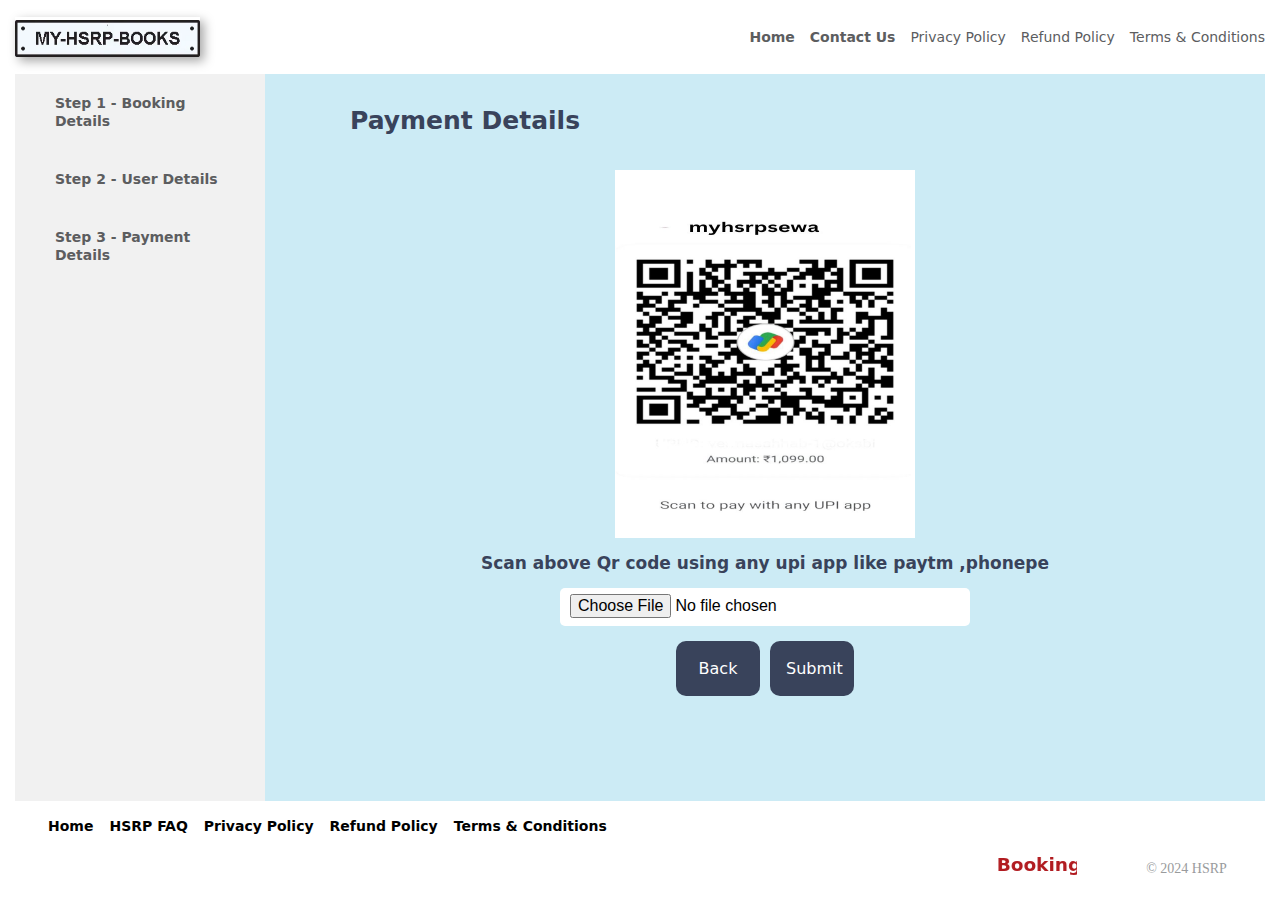
<file: payment2.html>
<!DOCTYPE html>
<html lang="en">

<head>
    <meta charset="UTF-8">
    <meta name="viewport" content="width=device-width, initial-scale=1.0">
    <title>
        My HSRP Booking - HSRP-Number-Plates - Book-High-Security-Number-Plates-Now
    </title>
    <link rel="stylesheet" href="./css/payment.css">
    <link rel="stylesheet" href="https://cdnjs.cloudflare.com/ajax/libs/font-awesome/6.6.0/css/all.min.css" integrity="sha512-Kc323vGBEqzTmouAECnVceyQqyqdsSiqLQISBL29aUW4U/M7pSPA/gEUZQqv1cwx4OnYxTxve5UMg5GT6L4JJg==" crossorigin="anonymous" referrerpolicy="no-referrer"
    />
    <!-- Google tag (gtag.js) -->
    <script async src="https://www.googletagmanager.com/gtag/js?id=AW-16699852924">
    </script>
    <script>
        window.dataLayer = window.dataLayer || [];

        function gtag() {
            dataLayer.push(arguments);
        }
        gtag('js', new Date());

        gtag('config', 'AW-16699852924');
    </script>
</head>

<body>
    <div class="wrapper">
        <header>
            <div class="logo">
                <a href="index.html" class="logo_link"><img src="./images/myPlateLogo.png" alt=""></a>
            </div>
            <div class="menu_bar">
                <i class="fa-solid fa-bars"></i>
            </div>
            <ul class="nav_menu">
                <li class="drop">
                    <a href="index.html"><b>Home</b></a>
                </li>
                <li class="drop">
                    <a href="contact-us.html"><b>Contact Us</b></a>
                </li>
                <li class="drop">
                    <a href="privacy.html">Privacy Policy</a>
                </li>
                <li class="drop"><a href="refund.html">Refund Policy</a></li>
                <li class="drop"><a href="term-condition.html">Terms & Conditions</a></li>
            </ul>
        </header>

        <main class="main-container">
            <div class="steps">
                <ul>
                    <li><a href=""><span>Step 1</span>Booking Details</a></li>
                    <li><a href=""><span>Step 2</span>User Details</a></li>
                    <li><a href=""><span>Step 3</span>Payment Details</a></li>
                </ul>
            </div>
            <div class="data-view">
                <h4>Payment Details</h4>
                <div class="payment-container">
                    <img src="./images/999.jpg" alt="">
                    <h5> Scan above Qr code using any upi app like paytm ,phonepe </h5>
                    <div class="file-submit">
                        <input type="file" id="fileinput">
                        <div class="buttons-container">
                            <a href=""><button class="payment-btn">Back</button></a>
                            <a href=""><button class="payment-btn">Submit</button></a>
                        </div>
                    </div>
                </div>
            </div>
        </main>

        <footer>
            <div class="footer-bottom">
                <ul class="footer-list">
                    <li><a href="index.html"><b>Home</b></a></li>
                    <li><a href="">HSRP FAQ</a></li>
                    <li><a href="privacy.html">Privacy Policy</a></li>
                    <li><a href="refund.html">Refund Policy</a></li>
                    <li><a href="term-condition.html">Terms &amp; Conditions</a></li>
                </ul>
            </div>
        </footer>

        <div class="footer">
            <marquee behavior="scroll" direction="left" scrollamount="10" style="font-weight: 600; color: #b11b20; font-size: 13.87pt" onmouseover="this.stop()" onmouseout="this.start()">
                Booking Open for all states
                <span style="font-size: 22px">
                <b
              >Book Your High-Security Number Plates (HSRP) - HSRP Booking Now
              Open -
            </b></span
          >It's now easier than ever to re-gister your Wheeler and Book the
          mandatory High-Security Number Plates
        </marquee>
            <p class="copyright" style="color: #999b9d;  text-align: center;">© 2024 HSRP</p>
        </div>
    </div>

</body>
</html>
</file>
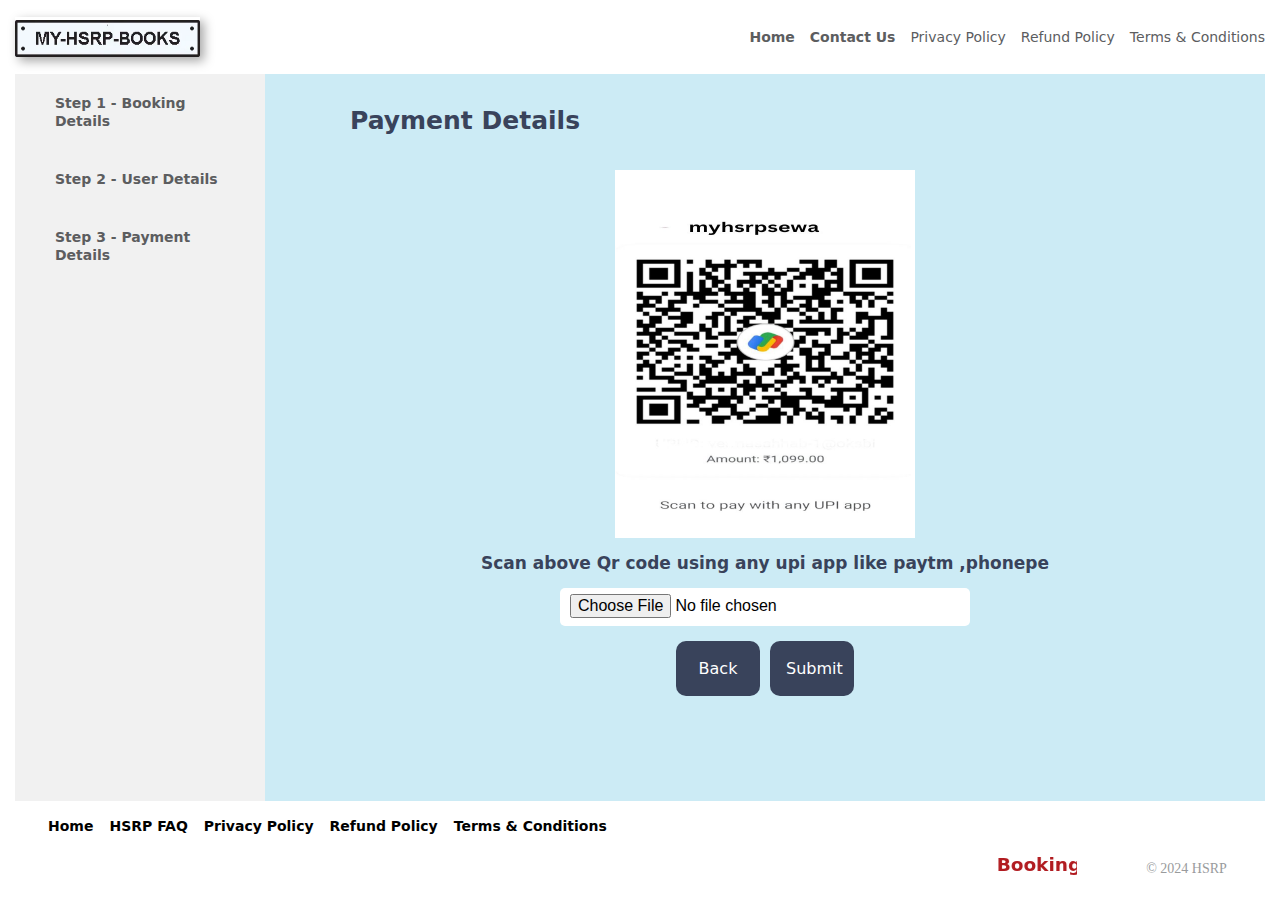
<file: payment3.html>
<!DOCTYPE html>
<html lang="en">

<head>
    <meta charset="UTF-8">
    <meta name="viewport" content="width=device-width, initial-scale=1.0">
    <title>
        My HSRP Booking - HSRP-Number-Plates - Book-High-Security-Number-Plates-Now
    </title>
    <link rel="stylesheet" href="./css/payment.css">
    <link rel="stylesheet" href="https://cdnjs.cloudflare.com/ajax/libs/font-awesome/6.6.0/css/all.min.css" integrity="sha512-Kc323vGBEqzTmouAECnVceyQqyqdsSiqLQISBL29aUW4U/M7pSPA/gEUZQqv1cwx4OnYxTxve5UMg5GT6L4JJg==" crossorigin="anonymous" referrerpolicy="no-referrer"
    />
    <!-- Google tag (gtag.js) -->
    <script async src="https://www.googletagmanager.com/gtag/js?id=AW-16699852924">
    </script>
    <script>
        window.dataLayer = window.dataLayer || [];

        function gtag() {
            dataLayer.push(arguments);
        }
        gtag('js', new Date());

        gtag('config', 'AW-16699852924');
    </script>
</head>

<body>
    <div class="wrapper">
        <header>
            <div class="logo">
                <a href="index.html" class="logo_link"><img src="./images/myPlateLogo.png" alt=""></a>
            </div>
            <div class="menu_bar">
                <i class="fa-solid fa-bars"></i>
            </div>
            <ul class="nav_menu">
                <li class="drop">
                    <a href="index.html"><b>Home</b></a>
                </li>
                <li class="drop">
                    <a href="contact-us.html"><b>Contact Us</b></a>
                </li>
                <li class="drop">
                    <a href="privacy.html">Privacy Policy</a>
                </li>
                <li class="drop"><a href="refund.html">Refund Policy</a></li>
                <li class="drop"><a href="term-condition.html">Terms & Conditions</a></li>
            </ul>
        </header>

        <main class="main-container">
            <div class="steps">
                <ul>
                    <li><a href=""><span>Step 1</span>Booking Details</a></li>
                    <li><a href=""><span>Step 2</span>User Details</a></li>
                    <li><a href=""><span>Step 3</span>Payment Details</a></li>
                </ul>
            </div>
            <div class="data-view">
                <h4>Payment Details</h4>
                <div class="payment-container">
                    <img src="./images/899.jpg" alt="">
                    <h5> Scan above Qr code using any upi app like paytm ,phonepe </h5>
                    <div class="file-submit">
                        <input type="file" id="fileinput">
                        <div class="buttons-container">
                            <a href=""><button class="payment-btn">Back</button></a>
                            <a href=""><button class="payment-btn">Submit</button></a>
                        </div>
                    </div>
                </div>
            </div>
        </main>

        <footer>
            <div class="footer-bottom">
                <ul class="footer-list">
                    <li><a href="index.html"><b>Home</b></a></li>
                    <li><a href="">HSRP FAQ</a></li>
                    <li><a href="privacy.html">Privacy Policy</a></li>
                    <li><a href="refund.html">Refund Policy</a></li>
                    <li><a href="term-condition.html">Terms &amp; Conditions</a></li>
                </ul>
            </div>
        </footer>

        <div class="footer">
            <marquee behavior="scroll" direction="left" scrollamount="10" style="font-weight: 600; color: #b11b20; font-size: 13.87pt" onmouseover="this.stop()" onmouseout="this.start()">
                Booking Open for all states
                <span style="font-size: 22px">
                <b
              >Book Your High-Security Number Plates (HSRP) - HSRP Booking Now
              Open -
            </b></span
          >It's now easier than ever to re-gister your Wheeler and Book the
          mandatory High-Security Number Plates
        </marquee>
            <p class="copyright" style="color: #999b9d;  text-align: center;">© 2024 HSRP</p>
        </div>
    </div>

</body>
</html>
</file>
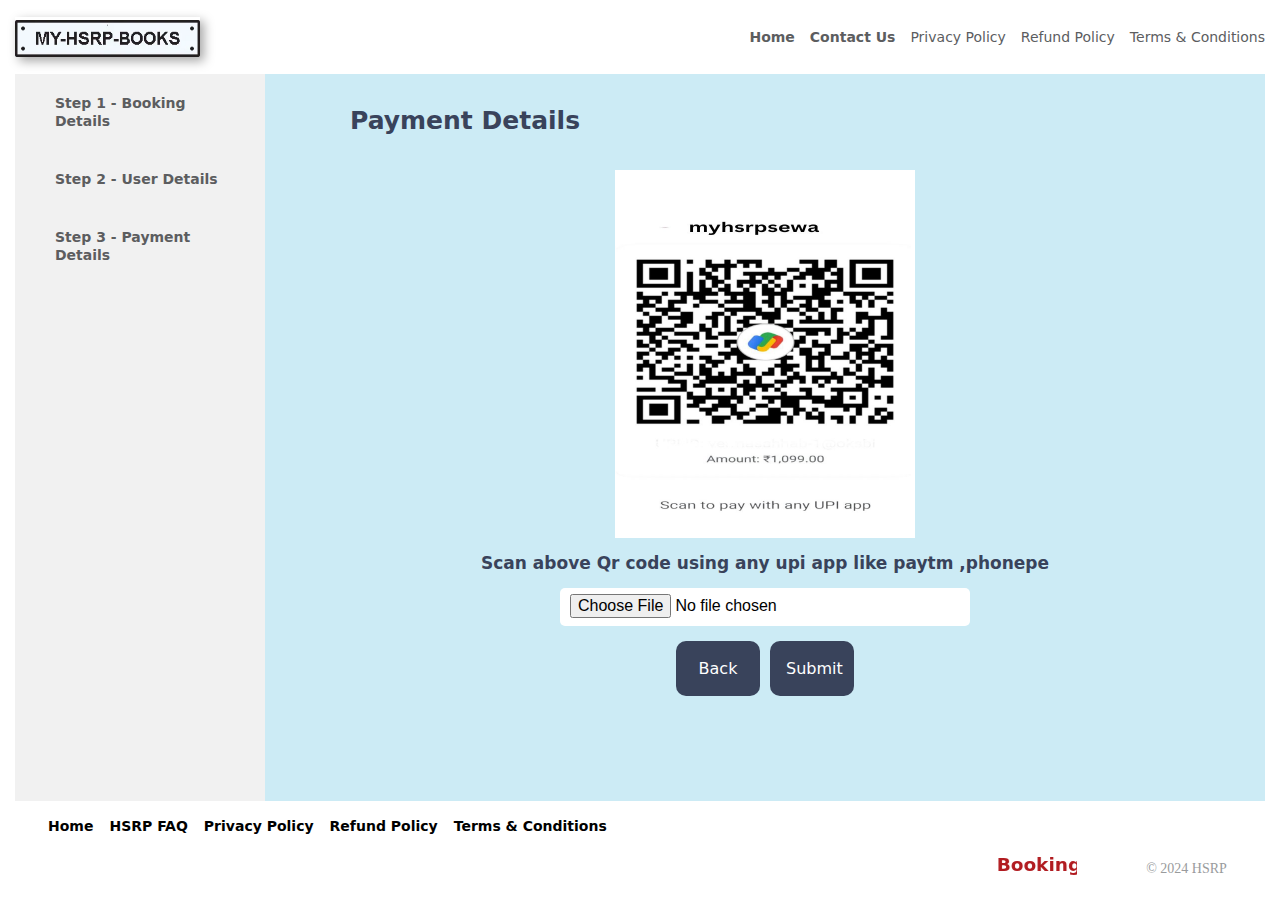
<file: payment5.html>
<!DOCTYPE html>
<html lang="en">

<head>
    <meta charset="UTF-8">
    <meta name="viewport" content="width=device-width, initial-scale=1.0">
    <title>
        My HSRP Booking - HSRP-Number-Plates - Book-High-Security-Number-Plates-Now
    </title>
    <link rel="stylesheet" href="./css/payment.css">
    <link rel="stylesheet" href="https://cdnjs.cloudflare.com/ajax/libs/font-awesome/6.6.0/css/all.min.css" integrity="sha512-Kc323vGBEqzTmouAECnVceyQqyqdsSiqLQISBL29aUW4U/M7pSPA/gEUZQqv1cwx4OnYxTxve5UMg5GT6L4JJg==" crossorigin="anonymous" referrerpolicy="no-referrer"
    />
    <!-- Google tag (gtag.js) -->
    <script async src="https://www.googletagmanager.com/gtag/js?id=AW-16699852924">
    </script>
    <script>
        window.dataLayer = window.dataLayer || [];

        function gtag() {
            dataLayer.push(arguments);
        }
        gtag('js', new Date());

        gtag('config', 'AW-16699852924');
    </script>
</head>

<body>
    <div class="wrapper">
        <header>
            <div class="logo">
                <a href="index.html" class="logo_link"><img src="./images/myPlateLogo.png" alt=""></a>
            </div>
            <div class="menu_bar">
                <i class="fa-solid fa-bars"></i>
            </div>
            <ul class="nav_menu">
                <li class="drop">
                    <a href="index.html"><b>Home</b></a>
                </li>
                <li class="drop">
                    <a href="contact-us.html"><b>Contact Us</b></a>
                </li>
                <li class="drop">
                    <a href="privacy.html">Privacy Policy</a>
                </li>
                <li class="drop"><a href="refund.html">Refund Policy</a></li>
                <li class="drop"><a href="term-condition.html">Terms & Conditions</a></li>
            </ul>
        </header>

        <main class="main-container">
            <div class="steps">
                <ul>
                    <li><a href=""><span>Step 1</span>Booking Details</a></li>
                    <li><a href=""><span>Step 2</span>User Details</a></li>
                    <li><a href=""><span>Step 3</span>Payment Details</a></li>
                </ul>
            </div>
            <div class="data-view">
                <h4>Payment Details</h4>
                <div class="payment-container">
                    <img src="./images/1250.jpg" alt="">
                    <h5> Scan above Qr code using any upi app like paytm ,phonepe </h5>
                    <div class="file-submit">
                        <input type="file" id="fileinput">
                        <div class="buttons-container">
                            <a href=""><button class="payment-btn">Back</button></a>
                            <a href=""><button class="payment-btn">Submit</button></a>
                        </div>
                    </div>
                </div>
            </div>
        </main>

        <footer>
            <div class="footer-bottom">
                <ul class="footer-list">
                    <li><a href="index.html"><b>Home</b></a></li>
                    <li><a href="">HSRP FAQ</a></li>
                    <li><a href="privacy.html">Privacy Policy</a></li>
                    <li><a href="refund.html">Refund Policy</a></li>
                    <li><a href="term-condition.html">Terms &amp; Conditions</a></li>
                </ul>
            </div>
        </footer>

        <div class="footer">
            <marquee behavior="scroll" direction="left" scrollamount="10" style="font-weight: 600; color: #b11b20; font-size: 13.87pt" onmouseover="this.stop()" onmouseout="this.start()">
                Booking Open for all states
                <span style="font-size: 22px">
                <b
              >Book Your High-Security Number Plates (HSRP) - HSRP Booking Now
              Open -
            </b></span
          >It's now easier than ever to re-gister your Wheeler and Book the
          mandatory High-Security Number Plates
        </marquee>
            <p class="copyright" style="color: #999b9d;  text-align: center;">© 2024 HSRP</p>
        </div>
    </div>

</body>
</html>
</file>
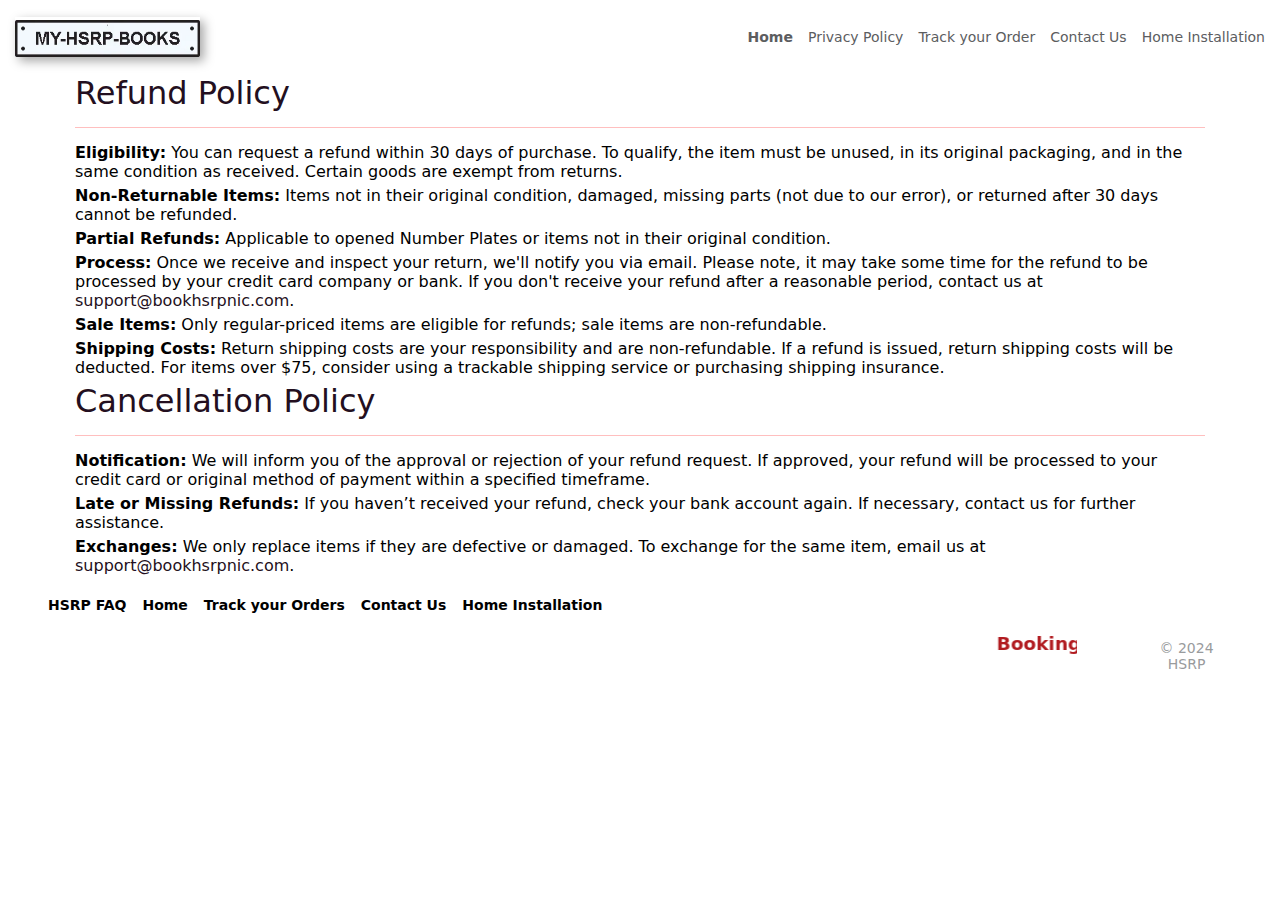
<file: refund.html>
<!DOCTYPE html>
<html lang="en">

<head>
    <meta charset="UTF-8">
    <meta name="viewport" content="width=device-width, initial-scale=1.0">
    <title>Refund Policy</title>
    <link rel="stylesheet" href="./css/refund.css">
    <link rel="stylesheet" href="https://cdnjs.cloudflare.com/ajax/libs/font-awesome/6.6.0/css/all.min.css" integrity="sha512-Kc323vGBEqzTmouAECnVceyQqyqdsSiqLQISBL29aUW4U/M7pSPA/gEUZQqv1cwx4OnYxTxve5UMg5GT6L4JJg==" crossorigin="anonymous" referrerpolicy="no-referrer"
    />
    <!-- Google tag (gtag.js) -->
    <script async src="https://www.googletagmanager.com/gtag/js?id=AW-16699852924">
    </script>
    <script>
        window.dataLayer = window.dataLayer || [];

        function gtag() {
            dataLayer.push(arguments);
        }
        gtag('js', new Date());

        gtag('config', 'AW-16699852924');
    </script>
</head>

<body>
    <div class="wrapper">
        <header>
            <div class="logo">
                <a href="index.html" class="logo_link"><img src="./images/myPlateLogo.png" alt=""></a>
            </div>
            <div class="menu_bar">
                <i class="fa-solid fa-bars"></i>
            </div>
            <ul class="nav_menu">
                <li class="drop">
                    <a href="index.html"><b>Home</b></a>
                </li>
                <li class="drop">
                    <a href="privacy.html">Privacy Policy</a>
                </li>
                <li class="drop">
                    <a href="">Track your Order</a>
                </li>
                <li class="drop"><a href="contact-us.html">Contact Us</a></li>
                <li class="drop"><a href="">Home Installation</a></li>
            </ul>
        </header>

        <div class="container">
            <h2>Refund Policy</h2>
            <hr>
            <p><strong>Eligibility:</strong> You can request a refund within 30 days of purchase. To qualify, the item must be unused, in its original packaging, and in the same condition as received. Certain goods are exempt from returns.</p>
            <p><strong>Non-Returnable Items:</strong> Items not in their original condition, damaged, missing parts (not due to our error), or returned after 30 days cannot be refunded.</p>
            <p><strong>Partial Refunds:</strong> Applicable to opened Number Plates or items not in their original condition.
            </p>
            <p><strong>Process:</strong> Once we receive and inspect your return, we'll notify you via email. Please note, it may take some time for the refund to be processed by your credit card company or bank. If you don't receive your refund after a
                reasonable period, contact us at <a href="mailto:support@bookhsrpnic.com">support@bookhsrpnic.com</a>.</p>
            <p><strong>Sale Items:</strong> Only regular-priced items are eligible for refunds; sale items are non-refundable.
            </p>
            <p><strong>Shipping Costs:</strong> Return shipping costs are your responsibility and are non-refundable. If a refund is issued, return shipping costs will be deducted. For items over $75, consider using a trackable shipping service or purchasing
                shipping insurance.</p>

            <h2>Cancellation Policy</h2>
            <hr>
            <p><strong>Notification:</strong> We will inform you of the approval or rejection of your refund request. If approved, your refund will be processed to your credit card or original method of payment within a specified timeframe.</p>
            <p><strong>Late or Missing Refunds:</strong> If you haven’t received your refund, check your bank account again. If necessary, contact us for further assistance.</p>
            <p><strong>Exchanges:</strong> We only replace items if they are defective or damaged. To exchange for the same item, email us at <a href="mailto:support@bookhsrpnic.com">support@bookhsrpnic.com</a>.</p>

        </div>

        <footer>
            <div class="footer-bottom">
                <ul class="footer-list">
                    <li><a href="">HSRP FAQ</a></li>
                    <li><a href="index.html"><b>Home</b></a></li>
                    <li><a href="">Track your Orders</a></li>
                    <li><a href="contact-us.html">Contact Us</a></li>
                    <li><a href="">Home Installation</a></li>
                </ul>
            </div>
        </footer>

        <div class="footer">
            <marquee behavior="scroll" direction="left" scrollamount="10" style="font-weight: 600; color: #b11b20; font-size: 13.87pt" onmouseover="this.stop()" onmouseout="this.start()">
                Booking Open for all states
                <span style="font-size: 22px">
                    <b>Book Your High-Security Number Plates (HSRP) - HSRP Booking Now
                        Open -
                    </b></span>It's now easier than ever to re-gister your Wheeler and Book the mandatory High-Security Number Plates
            </marquee>
            <p class="copyright" style="color: #999b9d;  text-align: center;">© 2024 HSRP</p>
        </div>
    </div>
</body>

</html>
</file>
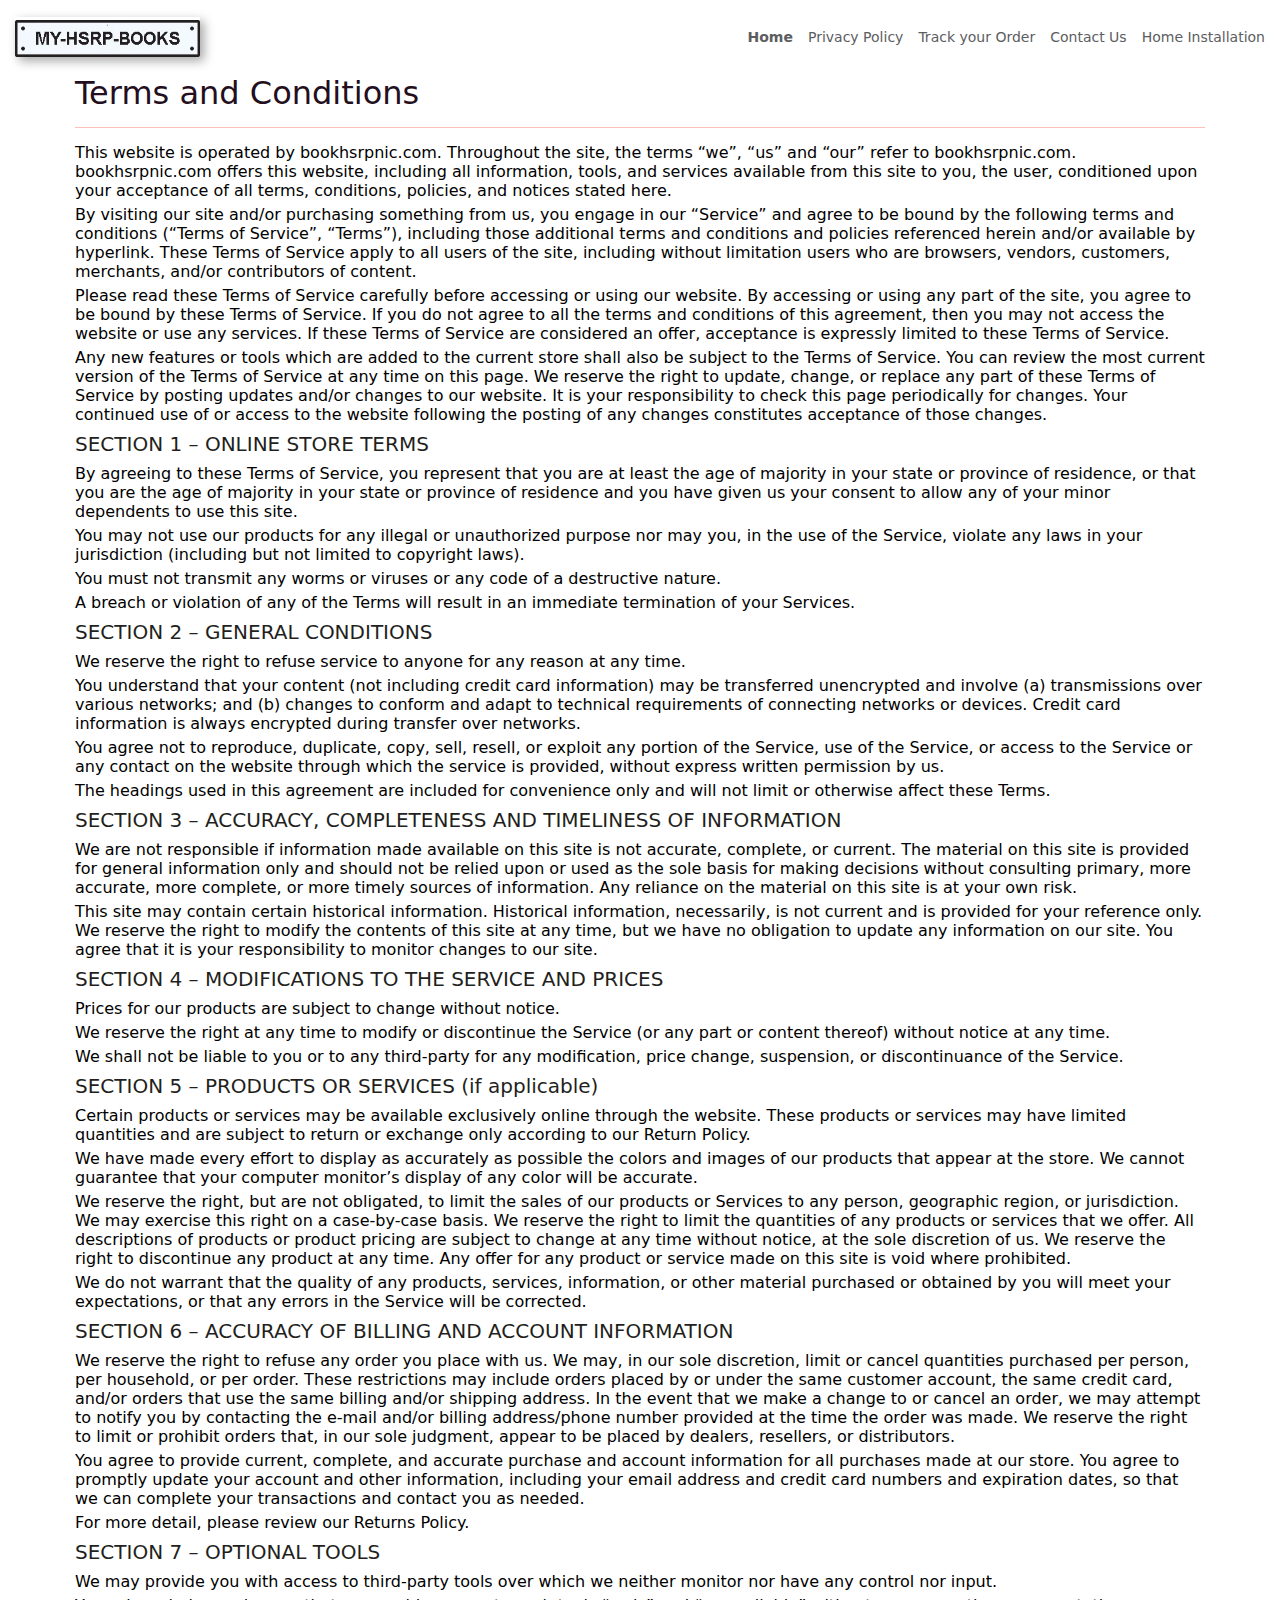
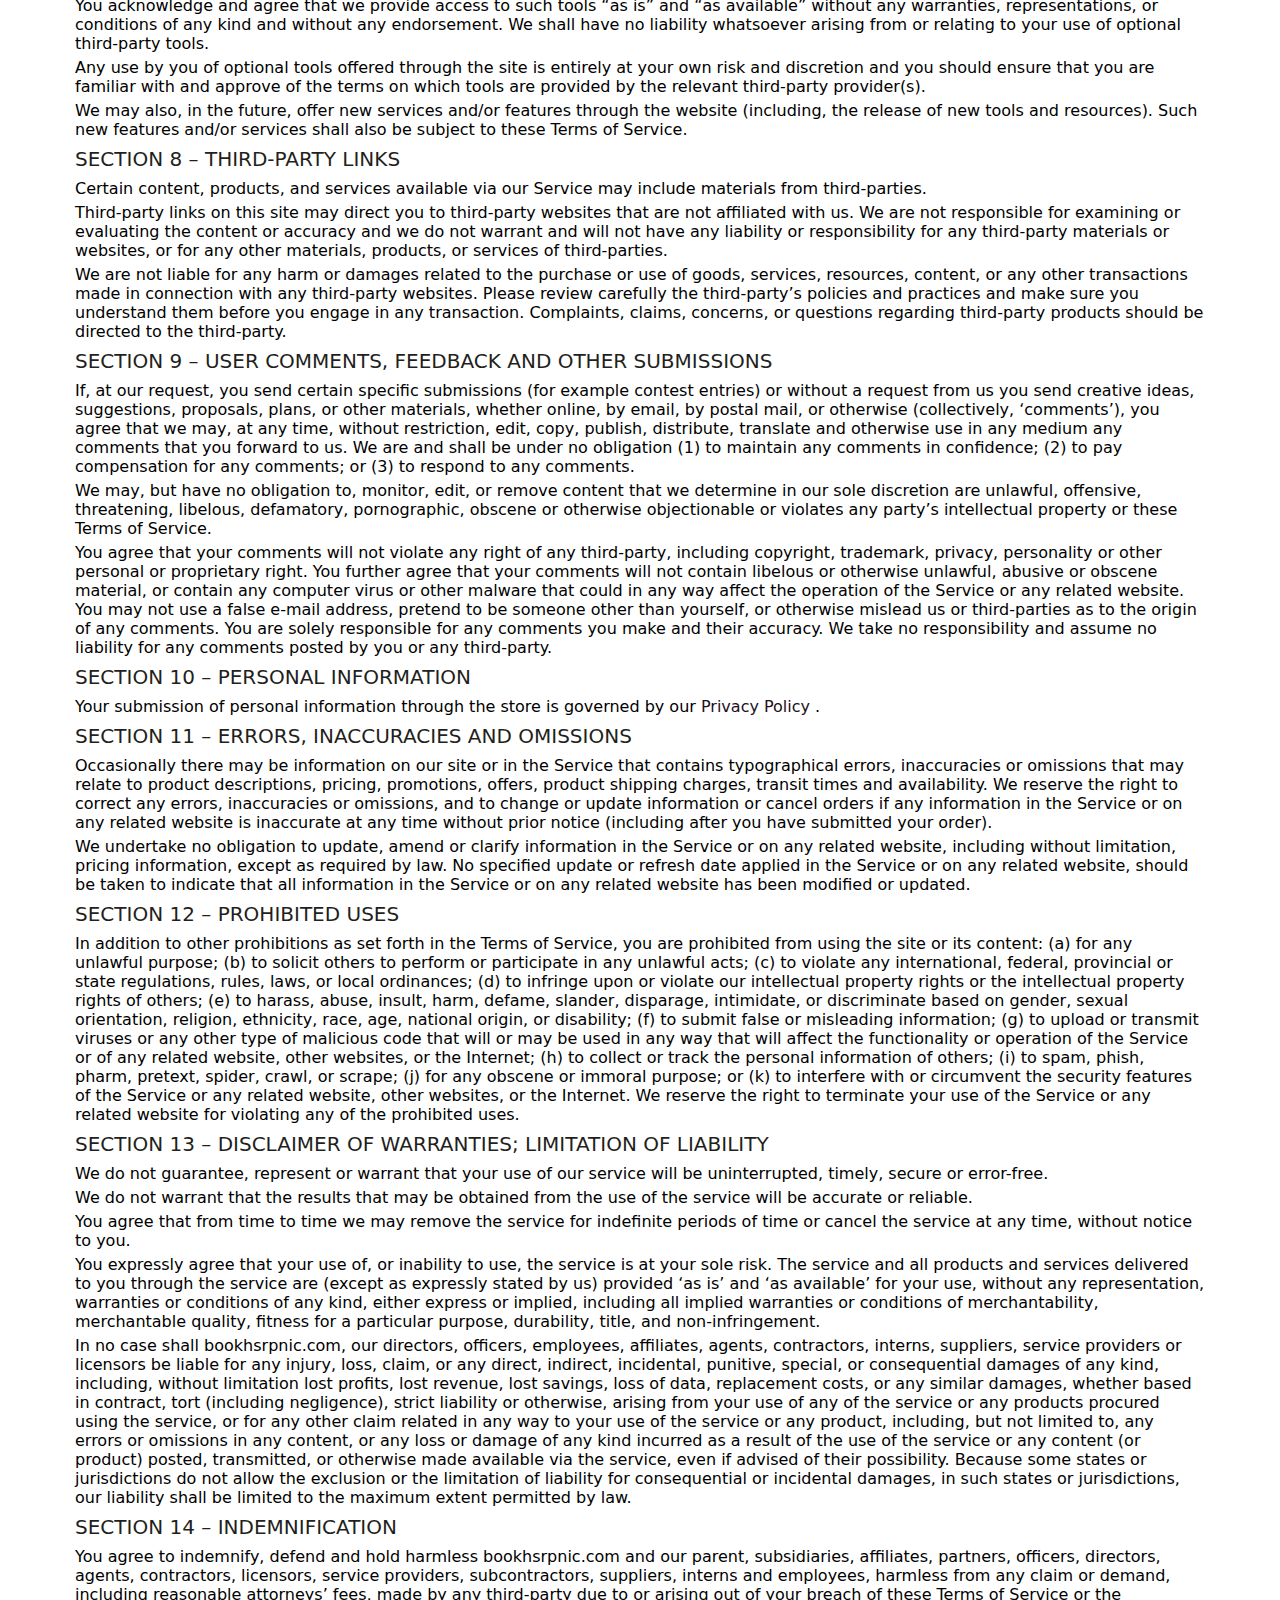
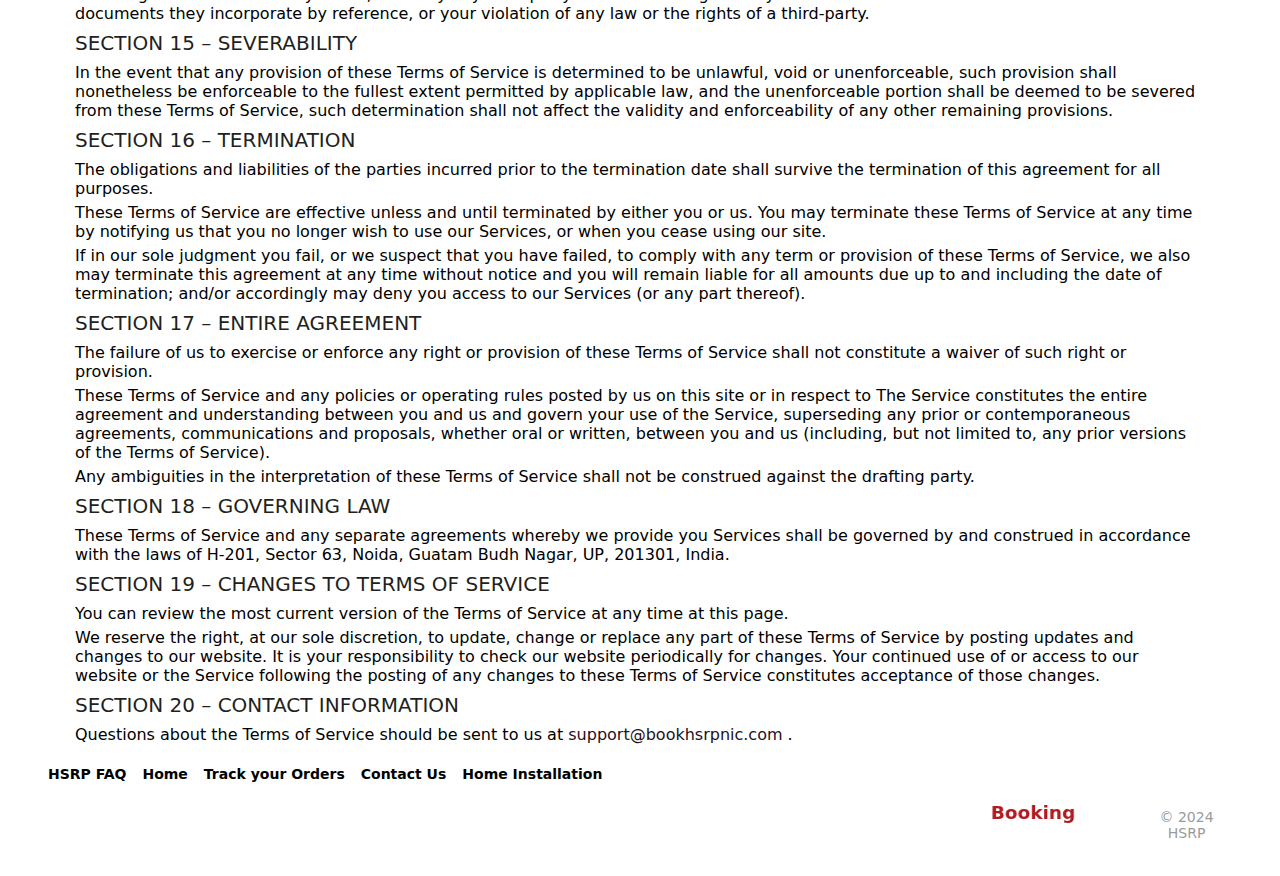
<file: term-condition.html>
<!DOCTYPE html>
<html lang="en">

<head>
    <meta charset="UTF-8">
    <meta name="viewport" content="width=device-width, initial-scale=1.0">
    <title>Refund Policy</title>
    <link rel="stylesheet" href="./css/term-condition.css">
    <link rel="stylesheet" href="https://cdnjs.cloudflare.com/ajax/libs/font-awesome/6.6.0/css/all.min.css" integrity="sha512-Kc323vGBEqzTmouAECnVceyQqyqdsSiqLQISBL29aUW4U/M7pSPA/gEUZQqv1cwx4OnYxTxve5UMg5GT6L4JJg==" crossorigin="anonymous" referrerpolicy="no-referrer"
    />
    <!-- Google tag (gtag.js) -->
    <script async src="https://www.googletagmanager.com/gtag/js?id=AW-16699852924">
    </script>
    <script>
        window.dataLayer = window.dataLayer || [];

        function gtag() {
            dataLayer.push(arguments);
        }
        gtag('js', new Date());

        gtag('config', 'AW-16699852924');
    </script>
</head>

<body>
    <div class="wrapper">
        <header>
            <div class="logo">
                <a href="index.html" class="logo_link"><img src="./images/myPlateLogo.png" alt=""></a>
            </div>
            <div class="menu_bar">
                <i class="fa-solid fa-bars"></i>
            </div>
            <ul class="nav_menu">
                <li class="drop">
                    <a href="index.html"><b>Home</b></a>
                </li>
                <li class="drop">
                    <a href="privacy.html">Privacy Policy</a>
                </li>
                <li class="drop">
                    <a href="">Track your Order</a>
                </li>
                <li class="drop"><a href="contact-us.html">Contact Us</a></li>
                <li class="drop"><a href="">Home Installation</a></li>
            </ul>
        </header>

        <div class="container">
            <h2>Terms and Conditions</h2>
            <hr>
            <p>This website is operated by bookhsrpnic.com. Throughout the site, the terms “we”, “us” and “our” refer to bookhsrpnic.com. bookhsrpnic.com offers this website, including all information, tools, and services available from this site to you,
                the user, conditioned upon your acceptance of all terms, conditions, policies, and notices stated here.</p>
            <p>By visiting our site and/or purchasing something from us, you engage in our “Service” and agree to be bound by the following terms and conditions (“Terms of Service”, “Terms”), including those additional terms and conditions and policies referenced
                herein and/or available by hyperlink. These Terms of Service apply to all users of the site, including without limitation users who are browsers, vendors, customers, merchants, and/or contributors of content.</p>
            <p>Please read these Terms of Service carefully before accessing or using our website. By accessing or using any part of the site, you agree to be bound by these Terms of Service. If you do not agree to all the terms and conditions of this agreement,
                then you may not access the website or use any services. If these Terms of Service are considered an offer, acceptance is expressly limited to these Terms of Service.</p>
            <p>Any new features or tools which are added to the current store shall also be subject to the Terms of Service. You can review the most current version of the Terms of Service at any time on this page. We reserve the right to update, change,
                or replace any part of these Terms of Service by posting updates and/or changes to our website. It is your responsibility to check this page periodically for changes. Your continued use of or access to the website following the posting
                of any changes constitutes acceptance of those changes.</p>
            <h5>SECTION 1 – ONLINE STORE TERMS</h5>
            <p>By agreeing to these Terms of Service, you represent that you are at least the age of majority in your state or province of residence, or that you are the age of majority in your state or province of residence and you have given us your consent
                to allow any of your minor dependents to use this site.</p>
            <p>You may not use our products for any illegal or unauthorized purpose nor may you, in the use of the Service, violate any laws in your jurisdiction (including but not limited to copyright laws).</p>
            <p>You must not transmit any worms or viruses or any code of a destructive nature.</p>
            <p>A breach or violation of any of the Terms will result in an immediate termination of your Services.</p>
            <h5>SECTION 2 – GENERAL CONDITIONS</h5>
            <p>We reserve the right to refuse service to anyone for any reason at any time.</p>
            <p>You understand that your content (not including credit card information) may be transferred unencrypted and involve (a) transmissions over various networks; and (b) changes to conform and adapt to technical requirements of connecting networks
                or devices. Credit card information is always encrypted during transfer over networks.</p>
            <p>You agree not to reproduce, duplicate, copy, sell, resell, or exploit any portion of the Service, use of the Service, or access to the Service or any contact on the website through which the service is provided, without express written permission
                by us.</p>
            <p>The headings used in this agreement are included for convenience only and will not limit or otherwise affect these Terms.</p>
            <h5>SECTION 3 – ACCURACY, COMPLETENESS AND TIMELINESS OF INFORMATION</h5>
            <p>We are not responsible if information made available on this site is not accurate, complete, or current. The material on this site is provided for general information only and should not be relied upon or used as the sole basis for making
                decisions without consulting primary, more accurate, more complete, or more timely sources of information. Any reliance on the material on this site is at your own risk.</p>
            <p>This site may contain certain historical information. Historical information, necessarily, is not current and is provided for your reference only. We reserve the right to modify the contents of this site at any time, but we have no obligation
                to update any information on our site. You agree that it is your responsibility to monitor changes to our site.</p>
            <h5>SECTION 4 – MODIFICATIONS TO THE SERVICE AND PRICES</h5>
            <p>Prices for our products are subject to change without notice.</p>
            <p>We reserve the right at any time to modify or discontinue the Service (or any part or content thereof) without notice at any time.</p>
            <p>We shall not be liable to you or to any third-party for any modification, price change, suspension, or discontinuance of the Service.</p>
            <h5>SECTION 5 – PRODUCTS OR SERVICES (if applicable)</h5>
            <p>Certain products or services may be available exclusively online through the website. These products or services may have limited quantities and are subject to return or exchange only according to our Return Policy.</p>
            <p>We have made every effort to display as accurately as possible the colors and images of our products that appear at the store. We cannot guarantee that your computer monitor’s display of any color will be accurate.</p>
            <p>We reserve the right, but are not obligated, to limit the sales of our products or Services to any person, geographic region, or jurisdiction. We may exercise this right on a case-by-case basis. We reserve the right to limit the quantities
                of any products or services that we offer. All descriptions of products or product pricing are subject to change at any time without notice, at the sole discretion of us. We reserve the right to discontinue any product at any time. Any
                offer for any product or service made on this site is void where prohibited.</p>
            <p>We do not warrant that the quality of any products, services, information, or other material purchased or obtained by you will meet your expectations, or that any errors in the Service will be corrected.</p>
            <h5>SECTION 6 – ACCURACY OF BILLING AND ACCOUNT INFORMATION</h5>
            <p>We reserve the right to refuse any order you place with us. We may, in our sole discretion, limit or cancel quantities purchased per person, per household, or per order. These restrictions may include orders placed by or under the same customer
                account, the same credit card, and/or orders that use the same billing and/or shipping address. In the event that we make a change to or cancel an order, we may attempt to notify you by contacting the e-mail and/or billing address/phone
                number provided at the time the order was made. We reserve the right to limit or prohibit orders that, in our sole judgment, appear to be placed by dealers, resellers, or distributors.</p>
            <p>You agree to provide current, complete, and accurate purchase and account information for all purchases made at our store. You agree to promptly update your account and other information, including your email address and credit card numbers
                and expiration dates, so that we can complete your transactions and contact you as needed.</p>
            <p>For more detail, please review our Returns Policy.</p>
            <h5>SECTION 7 – OPTIONAL TOOLS</h5>
            <p>We may provide you with access to third-party tools over which we neither monitor nor have any control nor input.</p>
            <p>You acknowledge and agree that we provide access to such tools “as is” and “as available” without any warranties, representations, or conditions of any kind and without any endorsement. We shall have no liability whatsoever arising from or
                relating to your use of optional third-party tools.</p>
            <p>Any use by you of optional tools offered through the site is entirely at your own risk and discretion and you should ensure that you are familiar with and approve of the terms on which tools are provided by the relevant third-party provider(s).</p>
            <p>We may also, in the future, offer new services and/or features through the website (including, the release of new tools and resources). Such new features and/or services shall also be subject to these Terms of Service.</p>
            <h5>SECTION 8 – THIRD-PARTY LINKS</h5>
            <p>Certain content, products, and services available via our Service may include materials from third-parties.</p>
            <p>Third-party links on this site may direct you to third-party websites that are not affiliated with us. We are not responsible for examining or evaluating the content or accuracy and we do not warrant and will not have any liability or responsibility
                for any third-party materials or websites, or for any other materials, products, or services of third-parties.</p>
            <p>We are not liable for any harm or damages related to the purchase or use of goods, services, resources, content, or any other transactions made in connection with any third-party websites. Please review carefully the third-party’s policies
                and practices and make sure you understand them before you engage in any transaction. Complaints, claims, concerns, or questions regarding third-party products should be directed to the third-party.</p>
            <h5>SECTION 9 – USER COMMENTS, FEEDBACK AND OTHER SUBMISSIONS</h5>
            <p>If, at our request, you send certain specific submissions (for example contest entries) or without a request from us you send creative ideas, suggestions, proposals, plans, or other materials, whether online, by email, by postal mail, or otherwise
                (collectively, ‘comments’), you agree that we may, at any time, without restriction, edit, copy, publish, distribute, translate and otherwise use in any medium any comments that you forward to us. We are and shall be under no obligation
                (1) to maintain any comments in confidence; (2) to pay compensation for any comments; or (3) to respond to any comments.</p>
            <p>We may, but have no obligation to, monitor, edit, or remove content that we determine in our sole discretion are unlawful, offensive, threatening, libelous, defamatory, pornographic, obscene or otherwise objectionable or violates any party’s
                intellectual property or these Terms of Service.</p>
            <p>You agree that your comments will not violate any right of any third-party, including copyright, trademark, privacy, personality or other personal or proprietary right. You further agree that your comments will not contain libelous or otherwise
                unlawful, abusive or obscene material, or contain any computer virus or other malware that could in any way affect the operation of the Service or any related website. You may not use a false e-mail address, pretend to be someone other
                than yourself, or otherwise mislead us or third-parties as to the origin of any comments. You are solely responsible for any comments you make and their accuracy. We take no responsibility and assume no liability for any comments posted
                by you or any third-party.</p>
            <h5>SECTION 10 – PERSONAL INFORMATION</h5>
            <p>
                Your submission of personal information through the store is governed by our <a href="privacy-policy.html">Privacy Policy</a> .
            </p>
            <h5>SECTION 11 – ERRORS, INACCURACIES AND OMISSIONS</h5>
            <p>Occasionally there may be information on our site or in the Service that contains typographical errors, inaccuracies or omissions that may relate to product descriptions, pricing, promotions, offers, product shipping charges, transit times
                and availability. We reserve the right to correct any errors, inaccuracies or omissions, and to change or update information or cancel orders if any information in the Service or on any related website is inaccurate at any time without
                prior notice (including after you have submitted your order).</p>
            <p>We undertake no obligation to update, amend or clarify information in the Service or on any related website, including without limitation, pricing information, except as required by law. No specified update or refresh date applied in the Service
                or on any related website, should be taken to indicate that all information in the Service or on any related website has been modified or updated.</p>
            <h5>SECTION 12 – PROHIBITED USES</h5>
            <p>In addition to other prohibitions as set forth in the Terms of Service, you are prohibited from using the site or its content: (a) for any unlawful purpose; (b) to solicit others to perform or participate in any unlawful acts; (c) to violate
                any international, federal, provincial or state regulations, rules, laws, or local ordinances; (d) to infringe upon or violate our intellectual property rights or the intellectual property rights of others; (e) to harass, abuse, insult,
                harm, defame, slander, disparage, intimidate, or discriminate based on gender, sexual orientation, religion, ethnicity, race, age, national origin, or disability; (f) to submit false or misleading information; (g) to upload or transmit
                viruses or any other type of malicious code that will or may be used in any way that will affect the functionality or operation of the Service or of any related website, other websites, or the Internet; (h) to collect or track the personal
                information of others; (i) to spam, phish, pharm, pretext, spider, crawl, or scrape; (j) for any obscene or immoral purpose; or (k) to interfere with or circumvent the security features of the Service or any related website, other websites,
                or the Internet. We reserve the right to terminate your use of the Service or any related website for violating any of the prohibited uses.</p>
            <h5>SECTION 13 – DISCLAIMER OF WARRANTIES; LIMITATION OF LIABILITY</h5>
            <p>We do not guarantee, represent or warrant that your use of our service will be uninterrupted, timely, secure or error-free.</p>
            <p>We do not warrant that the results that may be obtained from the use of the service will be accurate or reliable.</p>
            <p>You agree that from time to time we may remove the service for indefinite periods of time or cancel the service at any time, without notice to you.</p>
            <p>You expressly agree that your use of, or inability to use, the service is at your sole risk. The service and all products and services delivered to you through the service are (except as expressly stated by us) provided ‘as is’ and ‘as available’
                for your use, without any representation, warranties or conditions of any kind, either express or implied, including all implied warranties or conditions of merchantability, merchantable quality, fitness for a particular purpose, durability,
                title, and non-infringement.</p>
            <p>In no case shall bookhsrpnic.com, our directors, officers, employees, affiliates, agents, contractors, interns, suppliers, service providers or licensors be liable for any injury, loss, claim, or any direct, indirect, incidental, punitive,
                special, or consequential damages of any kind, including, without limitation lost profits, lost revenue, lost savings, loss of data, replacement costs, or any similar damages, whether based in contract, tort (including negligence), strict
                liability or otherwise, arising from your use of any of the service or any products procured using the service, or for any other claim related in any way to your use of the service or any product, including, but not limited to, any errors
                or omissions in any content, or any loss or damage of any kind incurred as a result of the use of the service or any content (or product) posted, transmitted, or otherwise made available via the service, even if advised of their possibility.
                Because some states or jurisdictions do not allow the exclusion or the limitation of liability for consequential or incidental damages, in such states or jurisdictions, our liability shall be limited to the maximum extent permitted by
                law.</p>
            <h5>SECTION 14 – INDEMNIFICATION</h5>
            <p>You agree to indemnify, defend and hold harmless bookhsrpnic.com and our parent, subsidiaries, affiliates, partners, officers, directors, agents, contractors, licensors, service providers, subcontractors, suppliers, interns and employees,
                harmless from any claim or demand, including reasonable attorneys’ fees, made by any third-party due to or arising out of your breach of these Terms of Service or the documents they incorporate by reference, or your violation of any law
                or the rights of a third-party.</p>
            <h5>SECTION 15 – SEVERABILITY</h5>
            <p>In the event that any provision of these Terms of Service is determined to be unlawful, void or unenforceable, such provision shall nonetheless be enforceable to the fullest extent permitted by applicable law, and the unenforceable portion
                shall be deemed to be severed from these Terms of Service, such determination shall not affect the validity and enforceability of any other remaining provisions.</p>
            <h5>SECTION 16 – TERMINATION</h5>
            <p>The obligations and liabilities of the parties incurred prior to the termination date shall survive the termination of this agreement for all purposes.</p>
            <p>These Terms of Service are effective unless and until terminated by either you or us. You may terminate these Terms of Service at any time by notifying us that you no longer wish to use our Services, or when you cease using our site.</p>
            <p>If in our sole judgment you fail, or we suspect that you have failed, to comply with any term or provision of these Terms of Service, we also may terminate this agreement at any time without notice and you will remain liable for all amounts
                due up to and including the date of termination; and/or accordingly may deny you access to our Services (or any part thereof).</p>
            <h5>SECTION 17 – ENTIRE AGREEMENT</h5>
            <p>The failure of us to exercise or enforce any right or provision of these Terms of Service shall not constitute a waiver of such right or provision.</p>
            <p>These Terms of Service and any policies or operating rules posted by us on this site or in respect to The Service constitutes the entire agreement and understanding between you and us and govern your use of the Service, superseding any prior
                or contemporaneous agreements, communications and proposals, whether oral or written, between you and us (including, but not limited to, any prior versions of the Terms of Service).</p>
            <p>Any ambiguities in the interpretation of these Terms of Service shall not be construed against the drafting party.</p>
            <h5>SECTION 18 – GOVERNING LAW</h5>
            <p>These Terms of Service and any separate agreements whereby we provide you Services shall be governed by and construed in accordance with the laws of H-201, Sector 63, Noida, Guatam Budh Nagar, UP, 201301, India.</p>
            <h5>SECTION 19 – CHANGES TO TERMS OF SERVICE</h5>
            <p>You can review the most current version of the Terms of Service at any time at this page.</p>
            <p>We reserve the right, at our sole discretion, to update, change or replace any part of these Terms of Service by posting updates and changes to our website. It is your responsibility to check our website periodically for changes. Your continued
                use of or access to our website or the Service following the posting of any changes to these Terms of Service constitutes acceptance of those changes.</p>
            <h5>SECTION 20 – CONTACT INFORMATION</h5>
            <p>
                Questions about the Terms of Service should be sent to us at <a href="mailto:support@bookhsrpnic.com">support@bookhsrpnic.com</a> .
            </p>
        </div>

        <footer>
            <div class="footer-bottom">
                <ul class="footer-list">
                    <li><a href="">HSRP FAQ</a></li>
                    <li><a href="index.html"><b>Home</b></a></li>
                    <li><a href="">Track your Orders</a></li>
                    <li><a href="contact-us.html">Contact Us</a></li>
                    <li><a href="">Home Installation</a></li>
                </ul>
            </div>
        </footer>

        <div class="footer">
            <marquee behavior="scroll" direction="left" scrollamount="10" style="font-weight: 600; color: #b11b20; font-size: 13.87pt" onmouseover="this.stop()" onmouseout="this.start()">
                Booking Open for all states
                <span style="font-size: 22px">
                    <b>Book Your High-Security Number Plates (HSRP) - HSRP Booking Now
                        Open -
                    </b></span>It's now easier than ever to re-gister your Wheeler and Book the mandatory High-Security Number Plates
            </marquee>
            <p class="copyright" style="color: #999b9d;  text-align: center;">© 2024 HSRP</p>
        </div>
    </div>
</body>

</html>
</file>
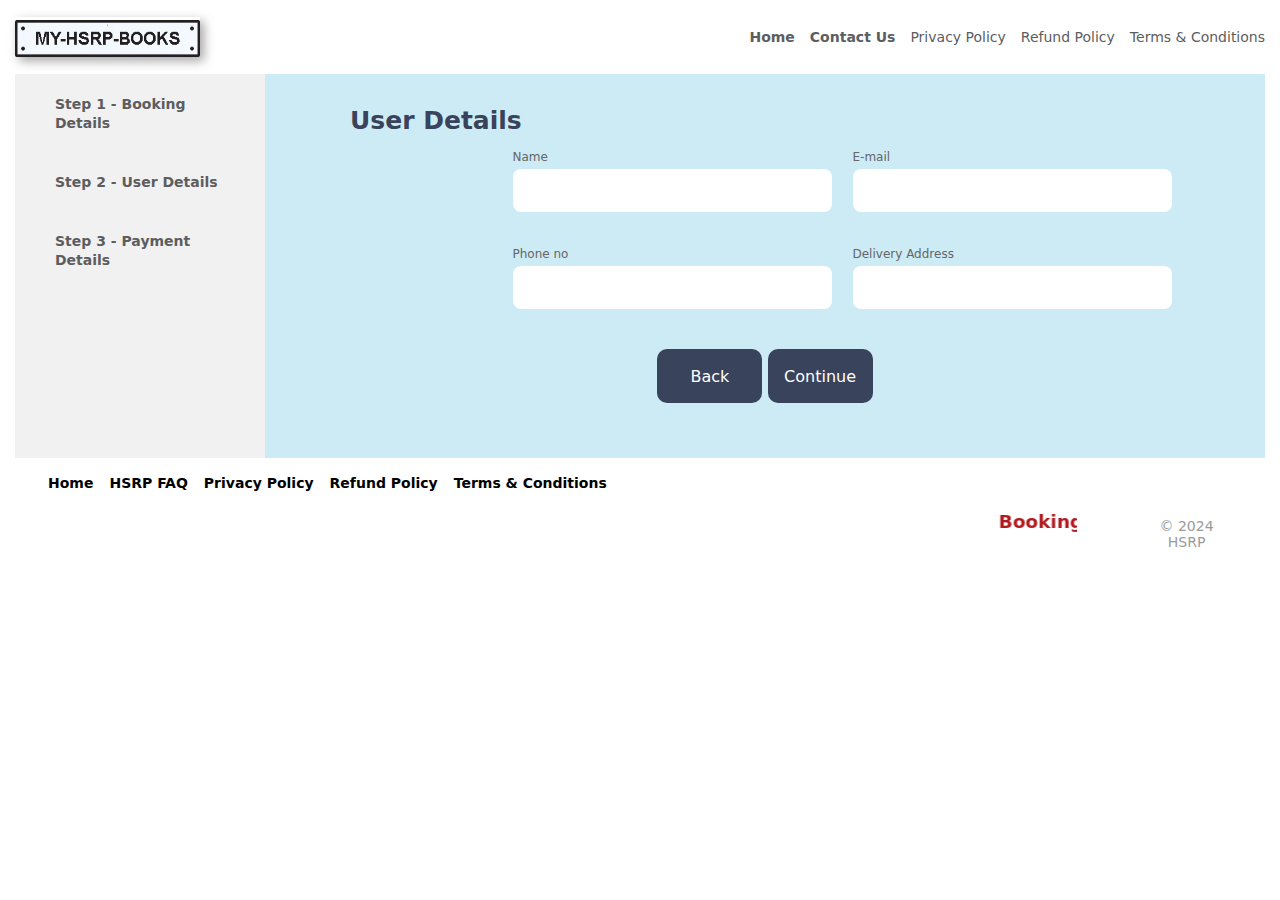
<file: user-form1.html>
<!DOCTYPE html>
<html lang="en">

<head>
    <meta charset="UTF-8" />
    <meta name="viewport" content="width=device-width, initial-scale=1.0" />
    <title>
        My HSRP Booking - HSRP-Number-Plates - Book-High-Security-Number-Plates-Now
    </title>
    <link rel="stylesheet" href="./css/user-form.css" />
    <link rel="stylesheet" href="https://cdnjs.cloudflare.com/ajax/libs/font-awesome/6.6.0/css/all.min.css" integrity="sha512-Kc323vGBEqzTmouAECnVceyQqyqdsSiqLQISBL29aUW4U/M7pSPA/gEUZQqv1cwx4OnYxTxve5UMg5GT6L4JJg==" crossorigin="anonymous" referrerpolicy="no-referrer"
    />
    <!-- Google tag (gtag.js) -->
    <script async src="https://www.googletagmanager.com/gtag/js?id=AW-16699852924">
    </script>
    <script>
        window.dataLayer = window.dataLayer || [];

        function gtag() {
            dataLayer.push(arguments);
        }
        gtag('js', new Date());

        gtag('config', 'AW-16699852924');
    </script>
</head>

<body>
    <div class="wrapper">
        <header>
            <div class="logo">
                <a href="index.html" class="logo_link"><img src="./images/myPlateLogo.png" alt=""
          /></a>
            </div>
            <div class="menu_bar">
                <i class="fa-solid fa-bars"></i>
            </div>
            <ul class="nav_menu">
                <li class="drop">
                    <a href="index.html"><b>Home</b></a>
                </li>
                <li class="drop">
                    <a href="contact-us.html"><b>Contact Us</b></a>
                </li>
                <li class="drop">
                    <a href="privacy.html">Privacy Policy</a>
                </li>
                <li class="drop"><a href="refund.html">Refund Policy</a></li>
                <li class="drop">
                    <a href="term-condition.html">Terms & Conditions</a>
                </li>
            </ul>
        </header>

        <main class="main-container">
            <div class="steps">
                <ul>
                    <li>
                        <a href=""><span>Step 1</span>Booking Details</a>
                    </li>
                    <li>
                        <a href=""><span>Step 2</span>User Details</a>
                    </li>
                    <li>
                        <a href=""><span>Step 3</span>Payment Details</a>
                    </li>
                </ul>
            </div>
            <div class="data-view">
                <h4>User Details</h4>
                <form action="" class="form-container">
                    <div class="data-container">
                        <div class="form-row">
                            <div class="form-group">
                                <label for="name">Name</label>
                                <input type="text" class="inputs" id="name" name="name" required />
                            </div>
                            <div class="form-group">
                                <label for="email">E-mail</label>
                                <input type="text" class="inputs" id="email" name="email" required />
                            </div>
                        </div>
                        <div class="form-row">
                            <div class="form-group">
                                <label for="phone-no">Phone no</label>
                                <input type="text" class="inputs" id="phone-no" name="phone-no" required />
                            </div>
                            <div class="form-group">
                                <label for="delivery-add">Delivery Address</label>
                                <input type="text" class="inputs" id="delivery-add" name="delivery-add" required />
                            </div>
                        </div>
                    </div>
                </form>
                <div class="form-btn">
                    <a href="./Booking-form.html"><button>Back</button></a>
                    <button class="payment-con">Continue</button>
                </div>
            </div>
        </main>

        <footer>
            <div class="footer-bottom">
                <ul class="footer-list">
                    <li>
                        <a href="index.html"><b>Home</b></a>
                    </li>
                    <li><a href="">HSRP FAQ</a></li>
                    <li><a href="privacy.html">Privacy Policy</a></li>
                    <li><a href="refund.html">Refund Policy</a></li>
                    <li><a href="term-condition.html">Terms &amp; Conditions</a></li>
                </ul>
            </div>
        </footer>

        <div class="footer">
            <marquee behavior="scroll" direction="left" scrollamount="10" style="font-weight: 600; color: #b11b20; font-size: 13.87pt" onmouseover="this.stop()" onmouseout="this.start()">
                Booking Open for all states
                <span style="font-size: 22px">
            <b
              >Book Your High-Security Number Plates (HSRP) - HSRP Booking Now
              Open -
            </b></span
          >It's now easier than ever to re-gister your Wheeler and Book the
          mandatory High-Security Number Plates
        </marquee>
        <p class="copyright" style="color: #999b9d; text-align: center">
          © 2024 HSRP
        </p>
      </div>
    </div>

    <script>
      const inputs = document.querySelectorAll(".inputs");
      const contBtn = document.querySelector(".payment-con");

      contBtn.addEventListener("click", () => {
        let allFilled = true;

        for (const e of inputs) {
          if (e.value == "") {
            e.focus();
            allFilled = false;
            break;
          }
        }

        if (allFilled) {
          window.location.href = "payment1.html";
        }
      });
    </script>
  </body>
</html>
</file>
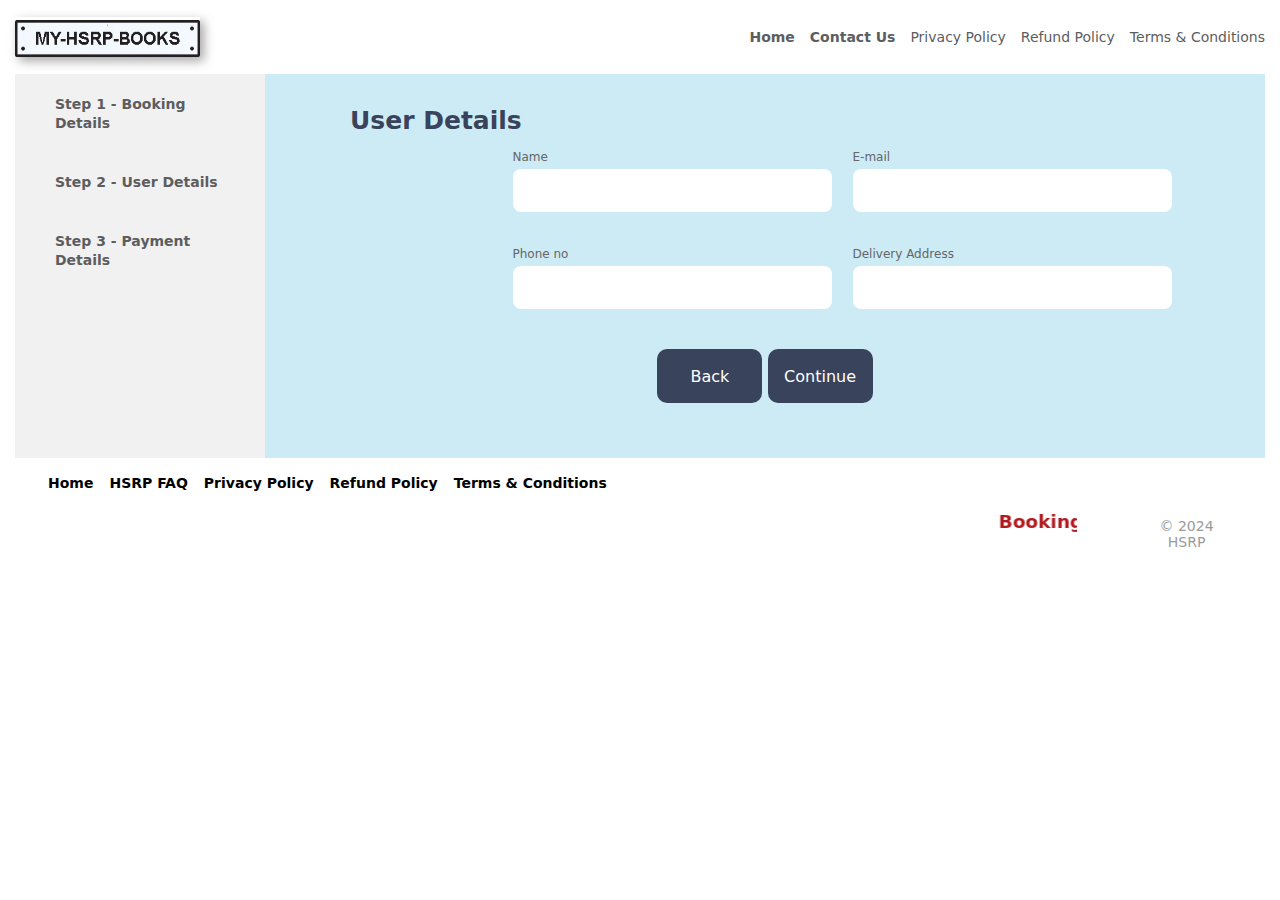
<file: user-form2.html>
<!DOCTYPE html>
<html lang="en">

<head>
    <meta charset="UTF-8">
    <meta name="viewport" content="width=device-width, initial-scale=1.0">
    <title>My HSRP Booking - HSRP-Number-Plates - Book-High-Security-Number-Plates-Now</title>
    <link rel="stylesheet" href="./css/user-form.css">
    <link rel="stylesheet" href="https://cdnjs.cloudflare.com/ajax/libs/font-awesome/6.6.0/css/all.min.css" integrity="sha512-Kc323vGBEqzTmouAECnVceyQqyqdsSiqLQISBL29aUW4U/M7pSPA/gEUZQqv1cwx4OnYxTxve5UMg5GT6L4JJg==" crossorigin="anonymous" referrerpolicy="no-referrer"
    />
    <!-- Google tag (gtag.js) -->
    <script async src="https://www.googletagmanager.com/gtag/js?id=AW-16699852924">
    </script>
    <script>
        window.dataLayer = window.dataLayer || [];

        function gtag() {
            dataLayer.push(arguments);
        }
        gtag('js', new Date());

        gtag('config', 'AW-16699852924');
    </script>
</head>

<body>
    <div class="wrapper">
        <header>
            <div class="logo">
                <a href="index.html" class="logo_link"><img src="./images/myPlateLogo.png" alt=""></a>
            </div>
            <div class="menu_bar">
                <i class="fa-solid fa-bars"></i>
            </div>
            <ul class="nav_menu">
                <li class="drop">
                    <a href="index.html"><b>Home</b></a>
                </li>
                <li class="drop">
                    <a href="contact-us.html"><b>Contact Us</b></a>
                </li>
                <li class="drop">
                    <a href="privacy.html">Privacy Policy</a>
                </li>
                <li class="drop"><a href="refund.html">Refund Policy</a></li>
                <li class="drop"><a href="term-condition.html">Terms & Conditions</a></li>
            </ul>
        </header>

        <main class="main-container">
            <div class="steps">
                <ul>
                    <li><a href=""><span>Step 1</span>Booking Details</a></li>
                    <li><a href=""><span>Step 2</span>User Details</a></li>
                    <li><a href=""><span>Step 3</span>Payment Details</a></li>
                </ul>
            </div>
            <div class="data-view">
                <h4>User Details</h4>
                <form action="" class="form-container">
                    <div class="data-container">
                        <div class="form-row">
                            <div class="form-group">
                                <label for="name">Name</label>
                                <input type="text" class="inputs" id="name" name="name" required>
                            </div>
                            <div class="form-group">
                                <label for="email">E-mail</label>
                                <input type="text" class="inputs" id="email" name="email" required>
                            </div>
                        </div>
                        <div class="form-row">
                            <div class="form-group">
                                <label for="phone-no">Phone no</label>
                                <input type="text" class="inputs" id="phone-no" name="phone-no" required>
                            </div>
                            <div class="form-group">
                                <label for="delivery-add">Delivery Address</label>
                                <input type="text" class="inputs" id="delivery-add" name="delivery-add" required>
                            </div>
                        </div>
                    </div>
                </form>
                <div class="form-btn">
                    <a href="./Booking-form.html"><button>Back</button></a>
                    <button class="payment-con">Continue</button>
                </div>
            </div>
        </main>

        <footer>
            <div class="footer-bottom">
                <ul class="footer-list">
                    <li><a href="index.html"><b>Home</b></a></li>
                    <li><a href="">HSRP FAQ</a></li>
                    <li><a href="privacy.html">Privacy Policy</a></li>
                    <li><a href="refund.html">Refund Policy</a></li>
                    <li><a href="term-condition.html">Terms &amp; Conditions</a></li>
                </ul>
            </div>
        </footer>

        <div class="footer">
            <marquee behavior="scroll" direction="left" scrollamount="10" style="font-weight: 600; color: #b11b20; font-size: 13.87pt" onmouseover="this.stop()" onmouseout="this.start()">
                Booking Open for all states
                <span style="font-size: 22px">
                    <b>Book Your High-Security Number Plates (HSRP) - HSRP Booking Now
                        Open -
                    </b></span>It's now easier than ever to re-gister your Wheeler and Book the mandatory High-Security Number Plates
            </marquee>
            <p class="copyright" style="color: #999b9d;  text-align: center;">© 2024 HSRP</p>
        </div>
    </div>

    <script>
        const inputs = document.querySelectorAll('.inputs');
        const contBtn = document.querySelector('.payment-con');

        contBtn.addEventListener('click', () => {
            let allFilled = true;

            for (const e of inputs) {
                if (e.value == '') {
                    e.focus();
                    allFilled = false;
                    break;
                }
            }

            if (allFilled) {
                window.location.href = "payment2.html";
            }
        });
    </script>
</body>

</html>
</file>
<file: css/Booking-form.css>
* {
    margin: 0px;
    padding: 0px;
    box-sizing: border-box;
    text-decoration: none;
    font-family: system-ui, -apple-system, BlinkMacSystemFont, 'Segoe UI', Roboto, Oxygen, Ubuntu, Cantarell, 'Open Sans', 'Helvetica Neue', sans-serif;
}

body {
    width: 100%;
    overflow-x: hidden;
}

.wrapper {
    padding: 0px 15px;
}

header {
    display: flex;
    justify-content: space-between;
    align-items: center;
    padding: 17px 0px;
    background: transparent;
}

.logo {
    height: 40px;
    box-shadow: 4px 4px 10px rgba(0, 0, 0, 0.35);
}

.logo img {
    height: 43px;
    width: 185px;
    padding: 3px 0px;
}

.menu_bar {
    display: none;
}

.menu_bar i {
    color: #6b4cb3;
    cursor: pointer;
}

.nav_menu {
    display: flex;
    justify-content: end;
}

.drop {
    list-style: none;
    padding-left: 15px;
    font-size: 14px;
    font-family: system-ui, -apple-system, BlinkMacSystemFont, 'Segoe UI', Roboto, Oxygen, Ubuntu, Cantarell, 'Open Sans', 'Helvetica Neue', sans-serif;
}

.drop a {
    color: #5C5D5F;
}

/* MAIN */

.main-container {
    display: flex;
    /* height: 767px; */
}

.steps {
    background: #f1f1f1;
    display: table-cell;
    vertical-align: middle;
    width: 20%;
    transition: all .7s;
}

.steps ul li {
    list-style: none;
    padding: 20px 40px;
}

.steps ul li a {
    color: #5C5D5F;
    font-size: 14px;
    font-family: system-ui, -apple-system, BlinkMacSystemFont, 'Segoe UI', Roboto, Oxygen, Ubuntu, Cantarell, 'Open Sans', 'Helvetica Neue', sans-serif;
    font-weight: bold;
}

.steps ul li a span::after {
    content: " - ";
}

.data-view {
    width: 80%;
    background-color: #CCEBF5;
    padding: 25px;
}

.data-view h4 {
    margin-bottom: 0;
    color: #39435b;
    font-weight: bold;
    font-size: 25px;
    font-family: system-ui, -apple-system, BlinkMacSystemFont, 'Segoe UI', Roboto, Oxygen, Ubuntu, Cantarell, 'Open Sans', 'Helvetica Neue', sans-serif;
    margin-top: 7px;
    text-align: left;
    padding-left: 60px;
}

.form-container {
    display: flex;
    padding-left: 60px;
    color: #39435b;
}

.heading {
    margin: 15px 0px 10px;
    padding-right: 15px;
    margin-top: 15px;
    width: 20%;
}

.heading h5 {
    font-size: 17px;
    font-weight: 500;
}

.data-container {
    margin: 15px 0px 10px;
    padding: 0px 15px;
    display: flex;
    width: 80%;
    column-gap: 30px;
}

.form-row {
    width: 100%;
    display: flex;
    flex-direction: column;
    justify-content: space-between;
    row-gap: 45px;
}

input,
select {
    width: 100%;
    outline: none;
    height: 43px;
    padding: 10px;
    border: none;
    border-radius: 8px;
    box-sizing: border-box;
    font-size: medium;
}

small {
    display: block;
    font-size: 0.6em;
    margin-top: 2px;
}

label {
    display: block;
    margin-bottom: 5px;
    color: #666;
    font-size: small;
}

.form-btn {
    text-align: center;
    margin: 30px 0px;
}

.form-btn button {
    height: 54px;
    width: 105px;
    background: #39435b;
    color: white;
    height: 54px;
    width: 105px;
    border: none;
    border-radius: 10px;
    font-size: medium;
    cursor: pointer;
}

.footer {
    display: flex;
    width: 100%;
    padding: 0px 32px;
    margin-bottom: 20px;
}

marquee {
    height: 33px;
    color: red;
    font-size: 17px;
    font-weight: 500;
    font-family: system-ui, -apple-system, BlinkMacSystemFont, 'Segoe UI', Roboto, Oxygen, Ubuntu, Cantarell, 'Open Sans', 'Helvetica Neue', sans-serif;
}

.footer-bottom {
    /* background: #324B96; */
    padding: 10px 0px;
}

.footer-list {
    display: flex;
    justify-content: start;
    list-style: none;
    padding: 0px 25px 0px 25px;
}

.footer-list li a {
    color: black;
    padding: 0px 8px;
    font-size: 14px;
    font-weight: 700;
    font-family: system-ui, -apple-system, BlinkMacSystemFont, 'Segoe UI', Roboto, Oxygen, Ubuntu, Cantarell, 'Open Sans', 'Helvetica Neue', sans-serif;
    line-height: 30px;
    transition: all .5s linear;
}

.copyright {
    width: 170px;
    padding-top: 10px;
    padding-bottom: 10px;
    padding-left: 63px;
    font-size: 14px;
}

/* RESPOSIVE PART STARTS FROM HERE */

@media screen and (max-width: 799px) {
    .wrapper {
        padding: 0px 0px;
    }
    header {
        padding: 20px 20px;
    }
    .menu_bar {
        display: block;
    }
    .menu_bar i {
        font-size: 28px;
    }
    .nav_menu {
        display: none;
    }
    .main-container {
        display: block;
        /* height: 985px; */
    }
    .steps {
        background-color: white;
    }
    .steps ul li {
        text-align: center;
    }
    .steps ul li a {
        font-size: 19px;
    }
    .steps ul li a span {
        display: block;
        text-transform: uppercase;
        font-weight: 400;
        font-size: 12px;
        margin-bottom: 3px;
    }
    .steps ul li a span::after {
        content: "";
    }
    .data-view {
        width: 100%;
    }
    .data-view h4 {
        padding-left: 10px;
    }
    .heading {
        width: 60%;
    }
    .form-container {
        flex-direction: column;
        padding-left: 10px;
    }
    .data-container {
        flex-direction: column;
        padding: 0px;
        width: 100%;
    }
    .form-row {
        row-gap: 15px;
        margin-top: 15px;
    }
    marquee {
        display: none;
    }
    .footer p {
        width: 100%;
        text-align: center;
    }
    .copyright {
        width: 100%;
        padding-top: 0px;
        padding-bottom: 0px;
        padding-left: 0px;
        font-size: 14px;
    }
    footer {
        display: none;
    }
}

@media screen and (max-width: 499px) {
    body {
        width: 100%;
        overflow-x: hidden;
        margin: 0;
        padding: 0;
    }
    .wrapper {
        /* padding: 0 15px; */
        width: 100%;
    }
    header {
        width: 100%;
        box-sizing: border-box;
        padding: 20px;
    }
    .logo {
        height: 38px;
    }
    .logo img {
        height: auto;
        max-width: 100%;
    }
    .menu_bar {
        display: block;
    }
    .menu_bar i {
        font-size: 30px;
    }
    .main-container {
        display: block;
        width: 100%;
    }
    .steps {
        width: 100%;
        background-color: white;
        box-sizing: border-box;
        display: flex;
        align-items: center;
        justify-content: center;
    }
    .steps ul li {
        text-align: center;
    }
    .steps ul li a {
        font-size: 19px;
    }
    .steps ul li a span {
        display: block;
        text-transform: uppercase;
        font-weight: 400;
        font-size: 14px;
        margin-bottom: 3px;
    }
    .steps ul li a span::after {
        content: "";
    }
    .data-view {
        width: 100%;
    }
    .heading {
        width: 60%;
    }
    .form-container {
        flex-direction: column;
        padding-left: 10px;
    }
    .data-container {
        flex-direction: column;
        padding: 0px;
        width: 100%;
    }
    .form-row {
        row-gap: 15px;
        margin-top: 15px;
    }
    .footer p {
        width: 100%;
        text-align: center;
        font-size: 13px;
        margin-top: 20px;
    }
    .copyright {
        width: 100%;
        padding-top: 0px;
        padding-bottom: 0px;
        padding-left: 0px;
        font-size: 14px;
    }
}
</file>
<file: css/contact-us.css>
No Content: https://number-plate.in/css/contact-us.css
</file>
<file: css/payment.css>
* {
    margin: 0px;
    padding: 0px;
    box-sizing: border-box;
    text-decoration: none;
}

body {
    width: 100%;
    overflow-x: hidden;
}

.wrapper {
    padding: 0px 15px;
}

header {
    display: flex;
    justify-content: space-between;
    align-items: center;
    padding: 17px 0px;
    background: transparent;
}

.logo {
    height: 40px;
    box-shadow: 4px 4px 10px rgba(0, 0, 0, 0.35);
}

.logo img {
    height: 43px;
    width: 185px;
    padding: 3px 0px;
}

.menu_bar {
    display: none;
}

.menu_bar i {
    color: #6b4cb3;
    cursor: pointer;
}

.nav_menu {
    display: flex;
    justify-content: end;
}

.drop {
    list-style: none;
    padding-left: 15px;
    font-size: 14px;
    font-family: system-ui, -apple-system, BlinkMacSystemFont, 'Segoe UI', Roboto, Oxygen, Ubuntu, Cantarell, 'Open Sans', 'Helvetica Neue', sans-serif;
}

.drop a {
    color: #5C5D5F;
}

/* MAIN */

.main-container {
    display: flex;
    /* height: 767px; */
}

.steps {
    background: #f1f1f1;
    display: table-cell;
    vertical-align: middle;
    width: 20%;
    transition: all .7s;
}

.steps ul li {
    list-style: none;
    padding: 20px 40px;
}

.steps ul li a {
    color: #5C5D5F;
    font-size: 14px;
    font-family: system-ui, -apple-system, BlinkMacSystemFont, 'Segoe UI', Roboto, Oxygen, Ubuntu, Cantarell, 'Open Sans', 'Helvetica Neue', sans-serif;
    font-weight: bold;
}

.steps ul li a span::after {
    content: " - ";
}

.data-view {
    width: 80%;
    background-color: #CCEBF5;
    padding: 25px;
}

.data-view h4 {
    margin-bottom: 0;
    color: #39435b;
    font-weight: bold;
    font-size: 25px;
    font-family: system-ui, -apple-system, BlinkMacSystemFont, 'Segoe UI', Roboto, Oxygen, Ubuntu, Cantarell, 'Open Sans', 'Helvetica Neue', sans-serif;
    margin-top: 7px;
    text-align: left;
    padding-left: 60px;
}

.payment-container {
    display: flex;
    flex-direction: column;
    justify-content: center;
    align-items: center;
    width: 100%;
    padding: 35px;
    background-color: #CCEBF5;
    padding-bottom: 80px;
}

.payment-container img {
    height: 368px;
    width: 300px;
}

h5 {
    font-size: 17px;
    margin-top: 15px;
    margin-bottom: 15px;
    font-family: system-ui;
    font-weight: 600;
    color: #39435B;
}

.file-submit {
    display: flex;
    flex-direction: column;
}

#fileinput {
    height: 38px;
    width: 410px;
    padding: 6px 10px;
    border-radius: 5px;
    background-color: white;
}

input[type="file"] {
    font-size: 16px;
}

.buttons-container {
    margin-top: 15px;
    display: flex;
    justify-content: center;
    gap: 10px;
}

.payment-btn {
    height: 55px;
    width: 84px;
    color: white;
    background-color: #39435B;
    font-size: 16px;
    border: none;
    border-radius: 10px;
    font-family: system-ui, -apple-system, BlinkMacSystemFont, 'Segoe UI', Roboto, Oxygen, Ubuntu, Cantarell, 'Open Sans', 'Helvetica Neue', sans-serif;
    padding: 14px 16px;
    margin-bottom: 0px;
    transition: all 0.3s linear;
    cursor: pointer;
}

.payment-btn:hover {
    background: transparent;
    color: black;
    border: 1px solid;
}

.footer {
    display: flex;
    width: 100%;
    padding: 0px 32px;
    margin-bottom: 20px;
}

marquee {
    height: 33px;
    color: red;
    font-size: 17px;
    font-weight: 500;
    font-family: system-ui, -apple-system, BlinkMacSystemFont, 'Segoe UI', Roboto, Oxygen, Ubuntu, Cantarell, 'Open Sans', 'Helvetica Neue', sans-serif;
}

.footer-bottom {
    /* background: #324B96; */
    padding: 10px 0px;
}

.footer-list {
    display: flex;
    justify-content: start;
    list-style: none;
    padding: 0px 25px 0px 25px;
}

.footer-list li a {
    color: black;
    padding: 0px 8px;
    font-size: 14px;
    font-weight: 700;
    font-family: system-ui, -apple-system, BlinkMacSystemFont, 'Segoe UI', Roboto, Oxygen, Ubuntu, Cantarell, 'Open Sans', 'Helvetica Neue', sans-serif;
    line-height: 30px;
    transition: all .5s linear;
}

.copyright {
    width: 170px;
    padding-top: 10px;
    padding-bottom: 10px;
    padding-left: 63px;
    font-size: 14px;
}

/* RESPOSIVE PART STARTS FROM HERE */

@media screen and (max-width: 799px) {
    .wrapper {
        padding: 0px 0px;
    }
    header {
        padding: 20px 20px;
    }
    .menu_bar {
        display: block;
    }
    .menu_bar i {
        font-size: 28px;
    }
    .nav_menu {
        display: none;
    }
    .main-container {
        display: block;
        /* height: 985px; */
    }
    .steps {
        background-color: white;
    }
    .steps ul li {
        text-align: center;
    }
    .steps ul li a {
        font-size: 19px;
    }
    .steps ul li a span {
        display: block;
        text-transform: uppercase;
        font-weight: 400;
        font-size: 12px;
        margin-bottom: 3px;
    }
    .steps ul li a span::after {
        content: "";
    }
    .data-view {
        width: 100%;
    }
    .payment-container {
        width: 100%;
        padding-bottom: 35px;
    }
    .file-submit {
        padding: 0px 23px;
        margin-bottom: 15px;
    }
    #fileinput {
        height: 44px;
        width: 100%;
        box-sizing: border-box;
    }
    input[type="file"] {
        font-size: 18px;
    }
    .payment-btn {
        margin-top: 15px;
        margin-left: 0px;
    }
    marquee {
        display: none;
    }
    .footer p {
        width: 100%;
        text-align: center;
    }
    .copyright {
        width: 100%;
        padding-top: 0px;
        padding-bottom: 0px;
        padding-left: 0px;
        font-size: 14px;
    }
    footer {
        display: none;
    }
}

@media screen and (max-width: 499px) {
    body {
        width: 100%;
        overflow-x: hidden;
        margin: 0;
        padding: 0;
    }
    .wrapper {
        /* padding: 0 15px; */
        width: 100%;
    }
    header {
        width: 100%;
        box-sizing: border-box;
        padding: 20px;
    }
    .logo {
        height: 38px;
    }
    .logo img {
        height: auto;
        max-width: 100%;
    }
    .menu_bar {
        display: block;
    }
    .menu_bar i {
        font-size: 30px;
    }
    .main-container {
        display: block;
        width: 100%;
    }
    .steps {
        width: 100%;
        background-color: white;
        box-sizing: border-box;
        display: flex;
        align-items: center;
        justify-content: center;
    }
    .steps ul li {
        text-align: center;
    }
    .steps ul li a {
        font-size: 19px;
    }
    .steps ul li a span {
        display: block;
        text-transform: uppercase;
        font-weight: 400;
        font-size: 14px;
        margin-bottom: 3px;
    }
    .steps ul li a span::after {
        content: "";
    }
    .data-view h4 {
        padding-left: 10px;
    }
    .payment-container {
        width: 100%;
        padding: 0 10px;
        box-sizing: border-box;
    }
    .payment-container img {
        max-width: 87%;
        width: auto;
        height: auto;
        margin-top: 50px;
    }
    h5 {
        font-size: 17px;
        padding: 0px 0px;
        text-align: center;
    }
    .file-submit {
        padding: 0px 23px;
        margin-bottom: 30px;
    }
    #fileinput {
        height: 44px;
        width: 100%;
        box-sizing: border-box;
    }
    input[type="file"] {
        font-size: 18px;
    }
    .payment-btn {
        height: 52px;
        width: 109%;
        font-size: 15px;
        box-sizing: border-box;
        margin: 12px 0px;
    }
    .footer p {
        width: 100%;
        text-align: center;
        font-size: 13px;
        margin-top: 20px;
    }
    .copyright {
        width: 100%;
        padding-top: 0px;
        padding-bottom: 0px;
        padding-left: 0px;
        font-size: 14px;
    }
}
</file>
<file: css/refund.css>
* {
    margin: 0px;
    padding: 0px;
    box-sizing: border-box;
    text-decoration: none;
    font-family: system-ui, -apple-system, BlinkMacSystemFont, 'Segoe UI', Roboto, Oxygen, Ubuntu, Cantarell, 'Open Sans', 'Helvetica Neue', sans-serif;
}

body {
    width: 100%;
    overflow-x: hidden;
}

.wrapper {
    padding: 0px 15px;
}

header {
    display: flex;
    justify-content: space-between;
    align-items: center;
    padding: 17px 0px;
    background: transparent;
}

.logo {
    height: 40px;
    box-shadow: 4px 4px 10px rgba(0, 0, 0, 0.35);
}

.logo img {
    height: 43px;
    width: 185px;
    padding: 3px 0px;
}

.menu_bar {
    display: none;
}

.menu_bar i {
    color: #6b4cb3;
    cursor: pointer;
}

.nav_menu {
    display: flex;
    justify-content: end;
}

.drop {
    list-style: none;
    padding-left: 15px;
    font-size: 14px;
    font-family: system-ui, -apple-system, BlinkMacSystemFont, 'Segoe UI', Roboto, Oxygen, Ubuntu, Cantarell, 'Open Sans', 'Helvetica Neue', sans-serif;
}

.drop a {
    color: #5C5D5F;
}

/* MAIN */

.container {
    padding: 0px 60px;
}

.container a {
    color: #230f20;
}

.container ul {
    margin-bottom: 16px;
    padding: 0px 32px;
    font-size: 12px;
    font-family: system-ui, -apple-system, BlinkMacSystemFont, 'Segoe UI', Roboto, Oxygen, Ubuntu, Cantarell, 'Open Sans', 'Helvetica Neue', sans-serif;
}

h2 {
    margin-bottom: 8px;
    color: #230f20;
    font-size: 32px;
    font-family: system-ui, -apple-system, BlinkMacSystemFont, 'Segoe UI', Roboto, Oxygen, Ubuntu, Cantarell, 'Open Sans', 'Helvetica Neue', sans-serif;
    font-weight: 500;
}

hr {
    background-color: red;
    height: 1px;
    border: 0;
    opacity: .25;
    margin: 15px 0px;
}

h3 {
    margin-top: 8px;
    margin-bottom: 8px;
    color: #230f20;
    font-size: 28px;
    font-weight: 500;
    font-family: system-ui, -apple-system, BlinkMacSystemFont, 'Segoe UI', Roboto, Oxygen, Ubuntu, Cantarell, 'Open Sans', 'Helvetica Neue', sans-serif;
}

p {
    font-size: 16px;
    margin-bottom: 5px;
}

/* FOOTER */

.footer {
    display: flex;
    width: 100%;
    padding: 0px 32px;
    margin-bottom: 20px;
}

marquee {
    height: 33px;
    color: red;
    font-size: 17px;
    font-weight: 500;
    font-family: system-ui, -apple-system, BlinkMacSystemFont, 'Segoe UI', Roboto, Oxygen, Ubuntu, Cantarell, 'Open Sans', 'Helvetica Neue', sans-serif;
}

.footer-bottom {
    /* background: #324B96; */
    padding: 10px 0px;
}

.footer-list {
    display: flex;
    justify-content: start;
    list-style: none;
    padding: 0px 25px 0px 25px;
}

.footer-list li a {
    color: black;
    padding: 0px 8px;
    font-size: 14px;
    font-weight: 700;
    font-family: system-ui, -apple-system, BlinkMacSystemFont, 'Segoe UI', Roboto, Oxygen, Ubuntu, Cantarell, 'Open Sans', 'Helvetica Neue', sans-serif;
    line-height: 30px;
    transition: all .5s linear;
}

.copyright {
    width: 170px;
    padding-top: 10px;
    padding-bottom: 10px;
    padding-left: 63px;
    font-size: 14px;
}

/* RESPONSIVE PART START FROM HERE */

@media screen and (max-width: 799px) {
    .wrapper {
        padding: 0px 0px;
    }
    header {
        padding: 20px 20px;
    }
    .menu_bar {
        display: block;
    }
    .menu_bar i {
        font-size: 28px;
    }
    .nav_menu {
        display: none;
    }
    .container {
        padding: 0px 15px;
    }
    marquee {
        display: none;
    }
    .footer p {
        width: 100%;
        text-align: center;
    }
    .copyright {
        width: 100%;
        padding-top: 0px;
        padding-bottom: 0px;
        padding-left: 0px;
        font-size: 14px;
    }
    footer {
        display: none;
    }
}

@media screen and (max-width: 499px) {
    body {
        width: 100%;
        overflow-x: hidden;
        margin: 0;
        padding: 0;
    }
    .wrapper {
        /* padding: 0 15px; */
        width: 100%;
    }
    header {
        width: 100%;
        box-sizing: border-box;
        padding: 20px;
    }
    .logo {
        height: 38px;
    }
    .logo img {
        height: auto;
        max-width: 100%;
    }
    .menu_bar {
        display: block;
    }
    .menu_bar i {
        font-size: 30px;
    }
    .container {
        padding: 0px 15px;
    }
    h2 {
        font-size: 24.8px;
        color: #231f20;
    }
    h3 {
        font-size: 24.8px;
        color: #231f20;
    }
    .footer p {
        width: 100%;
        text-align: center;
        font-size: 13px;
        margin-top: 20px;
    }
    .copyright {
        width: 100%;
        padding-top: 0px;
        padding-bottom: 0px;
        padding-left: 0px;
        font-size: 14px;
    }
}
</file>
<file: css/term-condition.css>
* {
    margin: 0px;
    padding: 0px;
    box-sizing: border-box;
    text-decoration: none;
    font-family: system-ui, -apple-system, BlinkMacSystemFont, 'Segoe UI', Roboto, Oxygen, Ubuntu, Cantarell, 'Open Sans', 'Helvetica Neue', sans-serif;
}

body {
    width: 100%;
    overflow-x: hidden;
}

.wrapper {
    padding: 0px 15px;
}

header {
    display: flex;
    justify-content: space-between;
    align-items: center;
    padding: 17px 0px;
    background: transparent;
}

.logo {
    height: 40px;
    box-shadow: 4px 4px 10px rgba(0, 0, 0, 0.35);
}

.logo img {
    height: 43px;
    width: 185px;
    padding: 3px 0px;
}

.menu_bar {
    display: none;
}

.menu_bar i {
    color: #6b4cb3;
    cursor: pointer;
}

.nav_menu {
    display: flex;
    justify-content: end;
}

.drop {
    list-style: none;
    padding-left: 15px;
    font-size: 14px;
    font-family: system-ui, -apple-system, BlinkMacSystemFont, 'Segoe UI', Roboto, Oxygen, Ubuntu, Cantarell, 'Open Sans', 'Helvetica Neue', sans-serif;
}

.drop a {
    color: #5C5D5F;
}

/* MAIN */

.container {
    padding: 0px 60px;
}

.container a {
    color: #230f20;
}

.container ul {
    margin-bottom: 16px;
    padding: 0px 32px;
    font-size: 12px;
    font-family: system-ui, -apple-system, BlinkMacSystemFont, 'Segoe UI', Roboto, Oxygen, Ubuntu, Cantarell, 'Open Sans', 'Helvetica Neue', sans-serif;
}

h2 {
    margin-bottom: 8px;
    color: #230f20;
    font-size: 32px;
    font-family: system-ui, -apple-system, BlinkMacSystemFont, 'Segoe UI', Roboto, Oxygen, Ubuntu, Cantarell, 'Open Sans', 'Helvetica Neue', sans-serif;
    font-weight: 500;
}

hr {
    background-color: red;
    height: 1px;
    border: 0;
    opacity: .25;
    margin: 15px 0px;
}

h5 {
    margin-top: 8px;
    margin-bottom: 8px;
    color: #231f20;
    font-size: 20px;
    font-weight: 500;
    font-family: system-ui, -apple-system, BlinkMacSystemFont, 'Segoe UI', Roboto, Oxygen, Ubuntu, Cantarell, 'Open Sans', 'Helvetica Neue', sans-serif;
}

p {
    font-size: 16px;
    margin-bottom: 5px;
}

/* FOOTER */

.footer {
    display: flex;
    width: 100%;
    padding: 0px 32px;
    margin-bottom: 20px;
}

marquee {
    height: 33px;
    color: red;
    font-size: 17px;
    font-weight: 500;
    font-family: system-ui, -apple-system, BlinkMacSystemFont, 'Segoe UI', Roboto, Oxygen, Ubuntu, Cantarell, 'Open Sans', 'Helvetica Neue', sans-serif;
}

.footer-bottom {
    /* background: #324B96; */
    padding: 10px 0px;
}

.footer-list {
    display: flex;
    justify-content: start;
    list-style: none;
    padding: 0px 25px 0px 25px;
}

.footer-list li a {
    color: black;
    padding: 0px 8px;
    font-size: 14px;
    font-weight: 700;
    font-family: system-ui, -apple-system, BlinkMacSystemFont, 'Segoe UI', Roboto, Oxygen, Ubuntu, Cantarell, 'Open Sans', 'Helvetica Neue', sans-serif;
    line-height: 30px;
    transition: all .5s linear;
}

.copyright {
    width: 170px;
    padding-top: 10px;
    padding-bottom: 10px;
    padding-left: 63px;
    font-size: 14px;
}

/* RESPONSIVE PART START FROM HERE */

@media screen and (max-width: 799px) {
    .wrapper {
        padding: 0px 0px;
    }
    header {
        padding: 20px 20px;
    }
    .menu_bar {
        display: block;
    }
    .menu_bar i {
        font-size: 28px;
    }
    .nav_menu {
        display: none;
    }
    .container {
        padding: 0px 15px;
    }
    marquee {
        display: none;
    }
    .footer p {
        width: 100%;
        text-align: center;
    }
    .copyright {
        width: 100%;
        padding-top: 0px;
        padding-bottom: 0px;
        padding-left: 0px;
        font-size: 14px;
    }
    footer {
        display: none;
    }
}

@media screen and (max-width: 499px) {
    body {
        width: 100%;
        overflow-x: hidden;
        margin: 0;
        padding: 0;
    }
    .wrapper {
        /* padding: 0 15px; */
        width: 100%;
    }
    header {
        width: 100%;
        box-sizing: border-box;
        padding: 20px;
    }
    .logo {
        height: 38px;
    }
    .logo img {
        height: auto;
        max-width: 100%;
    }
    .menu_bar {
        display: block;
    }
    .menu_bar i {
        font-size: 30px;
    }
    .container {
        padding: 0px 15px;
    }
    h2 {
        font-size: 24.8px;
        color: #231f20;
    }
    h5 {
        font-size: 20px;
        color: #231f20;
    }
    .footer p {
        width: 100%;
        text-align: center;
        font-size: 13px;
        margin-top: 20px;
    }
    .copyright {
        width: 100%;
        padding-top: 0px;
        padding-bottom: 0px;
        padding-left: 0px;
        font-size: 14px;
    }
}
</file>
<file: css/user-form.css>
* {
    margin: 0px;
    padding: 0px;
    box-sizing: border-box;
    text-decoration: none;
    font-family: system-ui, -apple-system, BlinkMacSystemFont, 'Segoe UI', Roboto, Oxygen, Ubuntu, Cantarell, 'Open Sans', 'Helvetica Neue', sans-serif;
}

body {
    width: 100%;
    overflow-x: hidden;
}

.wrapper {
    padding: 0px 15px;
}

header {
    display: flex;
    justify-content: space-between;
    align-items: center;
    padding: 17px 0px;
    background: transparent;
}

.logo {
    height: 40px;
    box-shadow: 4px 4px 10px rgba(0, 0, 0, 0.35);
}

.logo img {
    height: 43px;
    width: 185px;
    padding: 3px 0px;
}

.menu_bar {
    display: none;
}

.menu_bar i {
    color: #6b4cb3;
    cursor: pointer;
}

.nav_menu {
    display: flex;
    justify-content: end;
}

.drop {
    list-style: none;
    padding-left: 15px;
    font-size: 14px;
    font-family: system-ui, -apple-system, BlinkMacSystemFont, 'Segoe UI', Roboto, Oxygen, Ubuntu, Cantarell, 'Open Sans', 'Helvetica Neue', sans-serif;
}

.drop a {
    color: #5C5D5F;
}

/* MAIN */

.main-container {
    display: flex;
    /* height: 767px; */
}

.steps {
    background: #f1f1f1;
    display: table-cell;
    vertical-align: middle;
    width: 20%;
    transition: all .7s;
}

.steps ul li {
    list-style: none;
    padding: 20px 40px;
}

.steps ul li a {
    color: #5C5D5F;
    font-size: 14px;
    font-family: system-ui, -apple-system, BlinkMacSystemFont, 'Segoe UI', Roboto, Oxygen, Ubuntu, Cantarell, 'Open Sans', 'Helvetica Neue', sans-serif;
    font-weight: bold;
}

.steps ul li a span::after {
    content: " - ";
}

.data-view {
    width: 80%;
    background-color: #CCEBF5;
    padding: 25px;
}

.data-view h4 {
    margin-bottom: 0;
    color: #39435b;
    font-weight: bold;
    font-size: 25px;
    font-family: system-ui, -apple-system, BlinkMacSystemFont, 'Segoe UI', Roboto, Oxygen, Ubuntu, Cantarell, 'Open Sans', 'Helvetica Neue', sans-serif;
    margin-top: 7px;
    text-align: left;
    padding-left: 60px;
}

.form-container {
    display: flex;
    padding-right: 30px;
    color: #39435b;
    width: 100%;
}

.heading {
    margin: 15px 0px 10px;
    padding-right: 15px;
    margin-top: 15px;
    width: 20%;
}

.heading h5 {
    font-size: 17px;
    font-weight: 500;
}

.data-container {
    margin: 15px 0px 10px;
    padding: 0px 15px;
    display: flex;
    flex-direction: column;
    row-gap: 35px;
    width: 100%;
    padding-left: 100px;
}

.form-row {
    width: 100%;
    display: flex;
    flex-direction: row;
    justify-content: center;
    column-gap: 120px;
}

input,
select {
    width: 100%;
    outline: none;
    height: 43px;
    padding: 10px;
    border: none;
    border-radius: 8px;
    box-sizing: border-box;
    font-size: medium;
}

input {
    width: 145%;
}

label {
    display: block;
    margin-bottom: 5px;
    color: #666;
    font-size: 12px;
}

.form-btn {
    text-align: center;
    margin: 30px 0px;
}

.form-btn button {
    height: 54px;
    width: 105px;
    background: #39435b;
    color: white;
    height: 54px;
    width: 105px;
    border: none;
    border-radius: 10px;
    font-size: medium;
    cursor: pointer;
}

.footer {
    display: flex;
    width: 100%;
    padding: 0px 32px;
    margin-bottom: 20px;
}

marquee {
    height: 33px;
    color: red;
    font-size: 17px;
    font-weight: 500;
    font-family: system-ui, -apple-system, BlinkMacSystemFont, 'Segoe UI', Roboto, Oxygen, Ubuntu, Cantarell, 'Open Sans', 'Helvetica Neue', sans-serif;
}

.footer-bottom {
    /* background: #324B96; */
    padding: 10px 0px;
}

.footer-list {
    display: flex;
    justify-content: start;
    list-style: none;
    padding: 0px 25px 0px 25px;
}

.footer-list li a {
    color: black;
    padding: 0px 8px;
    font-size: 14px;
    font-weight: 700;
    font-family: system-ui, -apple-system, BlinkMacSystemFont, 'Segoe UI', Roboto, Oxygen, Ubuntu, Cantarell, 'Open Sans', 'Helvetica Neue', sans-serif;
    line-height: 30px;
    transition: all .5s linear;
}

.copyright {
    width: 170px;
    padding-top: 10px;
    padding-bottom: 10px;
    padding-left: 63px;
    font-size: 14px;
}

/* RESPOSIVE PART STARTS FROM HERE */

@media screen and (max-width: 799px) {
    .wrapper {
        padding: 0px 0px;
    }
    header {
        padding: 20px 20px;
    }
    .menu_bar {
        display: block;
    }
    .menu_bar i {
        font-size: 28px;
    }
    .nav_menu {
        display: none;
    }
    .main-container {
        display: block;
        /* height: 985px; */
    }
    .steps {
        background-color: white;
    }
    .steps ul li {
        text-align: center;
    }
    .steps ul li a {
        font-size: 19px;
    }
    .steps ul li a span {
        display: block;
        text-transform: uppercase;
        font-weight: 400;
        font-size: 12px;
        margin-bottom: 3px;
    }
    .steps ul li a span::after {
        content: "";
    }
    .data-view {
        width: 100%;
    }
    .form-container {
        padding: 0px 0px;
    }
    .data-container {
        flex-direction: column;
        padding-left: 15px;
        row-gap: normal;
    }
    .form-row {
        margin-top: 10px;
        flex-direction: column;
        row-gap: 10px;
    }
    input {
        width: 100%;
    }
    marquee {
        display: none;
    }
    .footer p {
        width: 100%;
        text-align: center;
    }
    .copyright {
        width: 100%;
        padding-top: 0px;
        padding-bottom: 0px;
        padding-left: 0px;
        font-size: 14px;
    }
    footer {
        display: none;
    }
}

@media screen and (max-width: 499px) {
    body {
        width: 100%;
        overflow-x: hidden;
        margin: 0;
        padding: 0;
    }
    .wrapper {
        /* padding: 0 15px; */
        width: 100%;
    }
    header {
        width: 100%;
        box-sizing: border-box;
        padding: 20px;
    }
    .logo {
        height: 38px;
    }
    .logo img {
        height: auto;
        max-width: 100%;
    }
    .menu_bar {
        display: block;
    }
    .menu_bar i {
        font-size: 30px;
    }
    .main-container {
        display: block;
        width: 100%;
    }
    .steps {
        width: 100%;
        background-color: white;
        box-sizing: border-box;
        display: flex;
        align-items: center;
        justify-content: center;
    }
    .steps ul li {
        text-align: center;
    }
    .steps ul li a {
        font-size: 19px;
    }
    .steps ul li a span {
        display: block;
        text-transform: uppercase;
        font-weight: 400;
        font-size: 14px;
        margin-bottom: 3px;
    }
    .steps ul li a span::after {
        content: "";
    }
    .data-view h4 {
        padding-left: 10px;
    }
    .form-container {
        padding: 0px 0px;
    }
    .data-container {
        flex-direction: column;
        padding-left: 15px;
        row-gap: normal;
    }
    .form-row {
        margin-top: 10px;
        flex-direction: column;
        row-gap: 10px;
    }
    input {
        width: 100%;
    }
    .footer p {
        width: 100%;
        text-align: center;
        font-size: 13px;
        margin-top: 20px;
    }
    .copyright {
        width: 100%;
        padding-top: 0px;
        padding-bottom: 0px;
        padding-left: 0px;
        font-size: 14px;
    }
}
</file>
